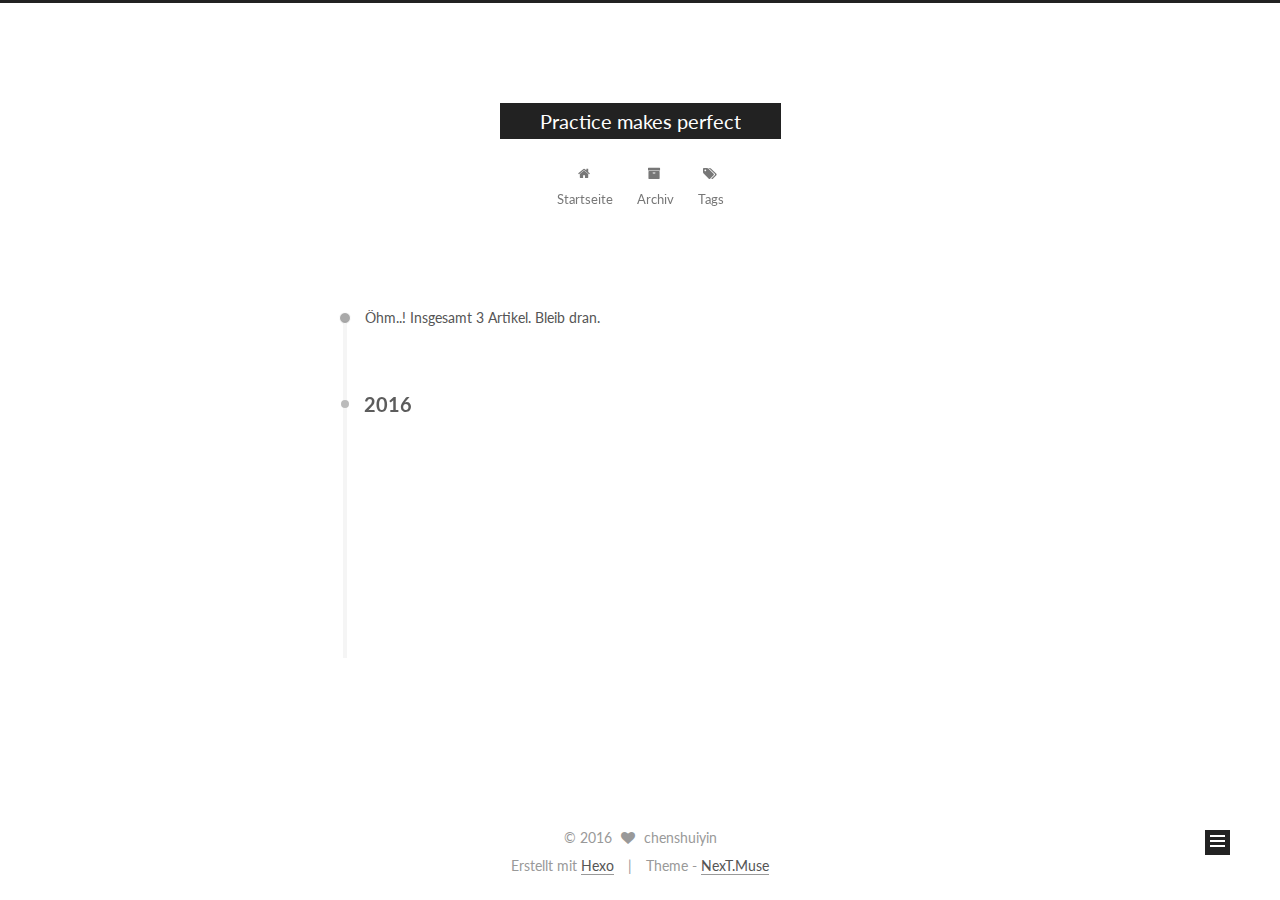
<file: archives/index.html>
<!doctype html>



  


<html class="theme-next muse use-motion">
<head>
  <meta charset="UTF-8"/>
<meta http-equiv="X-UA-Compatible" content="IE=edge,chrome=1" />
<meta name="viewport" content="width=device-width, initial-scale=1, maximum-scale=1"/>



<meta http-equiv="Cache-Control" content="no-transform" />
<meta http-equiv="Cache-Control" content="no-siteapp" />












  
  
  <link href="/vendors/fancybox/source/jquery.fancybox.css?v=2.1.5" rel="stylesheet" type="text/css" />




  
  
  
  

  
    
    
  

  

  

  

  

  
    
    
    <link href="//fonts.googleapis.com/css?family=Lato:300,300italic,400,400italic,700,700italic&subset=latin,latin-ext" rel="stylesheet" type="text/css">
  






<link href="/vendors/font-awesome/css/font-awesome.min.css?v=4.4.0" rel="stylesheet" type="text/css" />

<link href="/css/main.css?v=5.0.1" rel="stylesheet" type="text/css" />


  <meta name="keywords" content="Hexo, NexT" />








  <link rel="shortcut icon" type="image/x-icon" href="/favicon.ico?v=5.0.1" />






<meta name="description">
<meta property="og:type" content="website">
<meta property="og:title" content="Practice makes perfect">
<meta property="og:url" content="http://yoursite.com/archives/index.html">
<meta property="og:site_name" content="Practice makes perfect">
<meta property="og:description">
<meta name="twitter:card" content="summary">
<meta name="twitter:title" content="Practice makes perfect">
<meta name="twitter:description">



<script type="text/javascript" id="hexo.configuration">
  var NexT = window.NexT || {};
  var CONFIG = {
    scheme: 'Muse',
    sidebar: {"position":"left","display":"post"},
    fancybox: true,
    motion: true,
    duoshuo: {
      userId: 0,
      author: 'Author'
    }
  };
</script>




  <link rel="canonical" href="http://yoursite.com/archives/"/>

  <title> Archiv | Practice makes perfect </title>
</head>

<body itemscope itemtype="http://schema.org/WebPage" lang="">

  










  
  
    
  

  <div class="container one-collumn sidebar-position-left  page-archive  ">
    <div class="headband"></div>

    <header id="header" class="header" itemscope itemtype="http://schema.org/WPHeader">
      <div class="header-inner"><div class="site-meta ">
  

  <div class="custom-logo-site-title">
    <a href="/"  class="brand" rel="start">
      <span class="logo-line-before"><i></i></span>
      <span class="site-title">Practice makes perfect</span>
      <span class="logo-line-after"><i></i></span>
    </a>
  </div>
  <p class="site-subtitle"></p>
</div>

<div class="site-nav-toggle">
  <button>
    <span class="btn-bar"></span>
    <span class="btn-bar"></span>
    <span class="btn-bar"></span>
  </button>
</div>

<nav class="site-nav">
  

  
    <ul id="menu" class="menu">
      
        
        <li class="menu-item menu-item-home">
          <a href="/" rel="section">
            
              <i class="menu-item-icon fa fa-fw fa-home"></i> <br />
            
            Startseite
          </a>
        </li>
      
        
        <li class="menu-item menu-item-archives">
          <a href="/archives" rel="section">
            
              <i class="menu-item-icon fa fa-fw fa-archive"></i> <br />
            
            Archiv
          </a>
        </li>
      
        
        <li class="menu-item menu-item-tags">
          <a href="/tags" rel="section">
            
              <i class="menu-item-icon fa fa-fw fa-tags"></i> <br />
            
            Tags
          </a>
        </li>
      

      
    </ul>
  

  
</nav>

 </div>
    </header>

    <main id="main" class="main">
      <div class="main-inner">
        <div class="content-wrap">
          <div id="content" class="content">
            

  <section id="posts" class="posts-collapse">
    <span class="archive-move-on"></span>

    <span class="archive-page-counter">
      
      
      
        
      
      Öhm..! Insgesamt 3 Artikel. Bleib dran.
    </span>

    

      
      
      

      
        
        <div class="collection-title">
          <h2 class="archive-year motion-element" id="archive-year-2016">2016</h2>
        </div>
      
      

      

  <article class="post post-type-normal" itemscope itemtype="http://schema.org/Article">
    <header class="post-header">

      <h1 class="post-title">
        
            <a class="post-title-link" href="/2016/06/28/memcached源码剖析之内存管理/" itemprop="url">
              
                <span itemprop="name">memcached源码剖析之内存管理</span>
              
            </a>
        
      </h1>

      <div class="post-meta">
        <time class="post-time" itemprop="dateCreated"
              datetime="2016-06-28T00:04:54+08:00"
              content="2016-06-28" >
          06-28
        </time>
      </div>

    </header>
  </article>



    

      
      
      

      
      

      

  <article class="post post-type-normal" itemscope itemtype="http://schema.org/Article">
    <header class="post-header">

      <h1 class="post-title">
        
            <a class="post-title-link" href="/2016/06/28/memcached源码剖析之hash表及基本操作/" itemprop="url">
              
                <span itemprop="name">memcached源码剖析之hash表及基本操作</span>
              
            </a>
        
      </h1>

      <div class="post-meta">
        <time class="post-time" itemprop="dateCreated"
              datetime="2016-06-28T00:03:20+08:00"
              content="2016-06-28" >
          06-28
        </time>
      </div>

    </header>
  </article>



    

      
      
      

      
      

      

  <article class="post post-type-normal" itemscope itemtype="http://schema.org/Article">
    <header class="post-header">

      <h1 class="post-title">
        
            <a class="post-title-link" href="/2016/06/28/memcached源码剖析之网络/" itemprop="url">
              
                <span itemprop="name">memcached源码剖析之网络</span>
              
            </a>
        
      </h1>

      <div class="post-meta">
        <time class="post-time" itemprop="dateCreated"
              datetime="2016-06-28T00:03:20+08:00"
              content="2016-06-28" >
          06-28
        </time>
      </div>

    </header>
  </article>



    

  </section>

  



          </div>
          


          

        </div>
        
          
  
  <div class="sidebar-toggle">
    <div class="sidebar-toggle-line-wrap">
      <span class="sidebar-toggle-line sidebar-toggle-line-first"></span>
      <span class="sidebar-toggle-line sidebar-toggle-line-middle"></span>
      <span class="sidebar-toggle-line sidebar-toggle-line-last"></span>
    </div>
  </div>

  <aside id="sidebar" class="sidebar">
    <div class="sidebar-inner">

      

      

      <section class="site-overview sidebar-panel  sidebar-panel-active ">
        <div class="site-author motion-element" itemprop="author" itemscope itemtype="http://schema.org/Person">
          <img class="site-author-image" itemprop="image"
               src="/images/avatar.gif"
               alt="chenshuiyin" />
          <p class="site-author-name" itemprop="name">chenshuiyin</p>
          <p class="site-description motion-element" itemprop="description"></p>
        </div>
        <nav class="site-state motion-element">
          <div class="site-state-item site-state-posts">
            <a href="/archives">
              <span class="site-state-item-count">3</span>
              <span class="site-state-item-name">Artikel</span>
            </a>
          </div>

          

          
            <div class="site-state-item site-state-tags">
              <a href="/tags">
                <span class="site-state-item-count">1</span>
                <span class="site-state-item-name">Tags</span>
              </a>
            </div>
          

        </nav>

        

        <div class="links-of-author motion-element">
          
        </div>

        
        

        
        

      </section>

      

    </div>
  </aside>


        
      </div>
    </main>

    <footer id="footer" class="footer">
      <div class="footer-inner">
        <div class="copyright" >
  
  &copy; 
  <span itemprop="copyrightYear">2016</span>
  <span class="with-love">
    <i class="fa fa-heart"></i>
  </span>
  <span class="author" itemprop="copyrightHolder">chenshuiyin</span>
</div>

<div class="powered-by">
  Erstellt mit  <a class="theme-link" href="http://hexo.io">Hexo</a>
</div>

<div class="theme-info">
  Theme -
  <a class="theme-link" href="https://github.com/iissnan/hexo-theme-next">
    NexT.Muse
  </a>
</div>

        

        
      </div>
    </footer>

    <div class="back-to-top">
      <i class="fa fa-arrow-up"></i>
    </div>
  </div>

  

<script type="text/javascript">
  if (Object.prototype.toString.call(window.Promise) !== '[object Function]') {
    window.Promise = null;
  }
</script>









  



  
  <script type="text/javascript" src="/vendors/jquery/index.js?v=2.1.3"></script>

  
  <script type="text/javascript" src="/vendors/fastclick/lib/fastclick.min.js?v=1.0.6"></script>

  
  <script type="text/javascript" src="/vendors/jquery_lazyload/jquery.lazyload.js?v=1.9.7"></script>

  
  <script type="text/javascript" src="/vendors/velocity/velocity.min.js?v=1.2.1"></script>

  
  <script type="text/javascript" src="/vendors/velocity/velocity.ui.min.js?v=1.2.1"></script>

  
  <script type="text/javascript" src="/vendors/fancybox/source/jquery.fancybox.pack.js?v=2.1.5"></script>


  


  <script type="text/javascript" src="/js/src/utils.js?v=5.0.1"></script>

  <script type="text/javascript" src="/js/src/motion.js?v=5.0.1"></script>



  
  

  
  
    <script type="text/javascript" id="motion.page.archive">
      $('.archive-year').velocity('transition.slideLeftIn');
    </script>
  


  


  <script type="text/javascript" src="/js/src/bootstrap.js?v=5.0.1"></script>



  



  




  
  
  

  

  

</body>
</html>
</file>
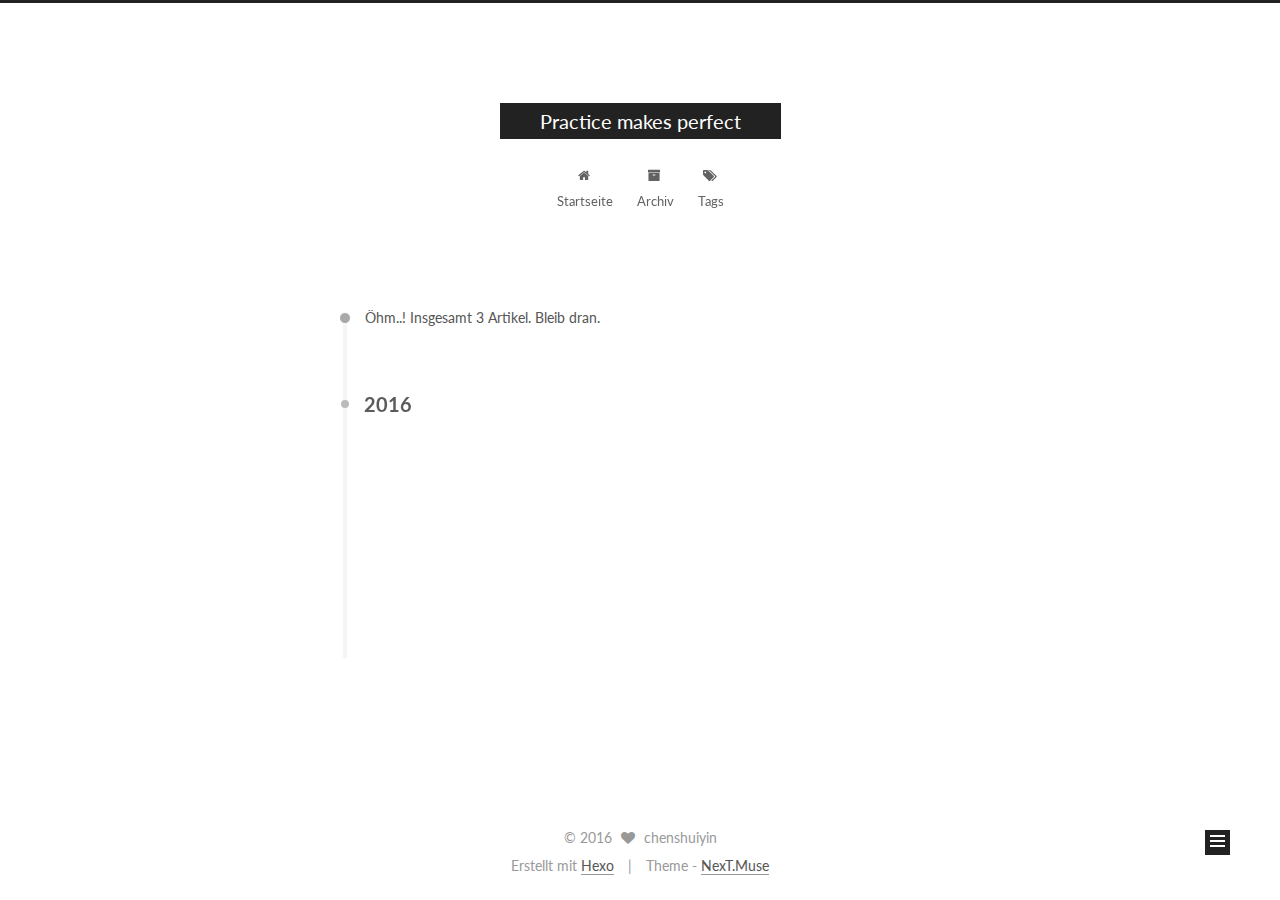
<file: archives/2016/index.html>
<!doctype html>



  


<html class="theme-next muse use-motion">
<head>
  <meta charset="UTF-8"/>
<meta http-equiv="X-UA-Compatible" content="IE=edge,chrome=1" />
<meta name="viewport" content="width=device-width, initial-scale=1, maximum-scale=1"/>



<meta http-equiv="Cache-Control" content="no-transform" />
<meta http-equiv="Cache-Control" content="no-siteapp" />












  
  
  <link href="/vendors/fancybox/source/jquery.fancybox.css?v=2.1.5" rel="stylesheet" type="text/css" />




  
  
  
  

  
    
    
  

  

  

  

  

  
    
    
    <link href="//fonts.googleapis.com/css?family=Lato:300,300italic,400,400italic,700,700italic&subset=latin,latin-ext" rel="stylesheet" type="text/css">
  






<link href="/vendors/font-awesome/css/font-awesome.min.css?v=4.4.0" rel="stylesheet" type="text/css" />

<link href="/css/main.css?v=5.0.1" rel="stylesheet" type="text/css" />


  <meta name="keywords" content="Hexo, NexT" />








  <link rel="shortcut icon" type="image/x-icon" href="/favicon.ico?v=5.0.1" />






<meta name="description">
<meta property="og:type" content="website">
<meta property="og:title" content="Practice makes perfect">
<meta property="og:url" content="http://yoursite.com/archives/2016/index.html">
<meta property="og:site_name" content="Practice makes perfect">
<meta property="og:description">
<meta name="twitter:card" content="summary">
<meta name="twitter:title" content="Practice makes perfect">
<meta name="twitter:description">



<script type="text/javascript" id="hexo.configuration">
  var NexT = window.NexT || {};
  var CONFIG = {
    scheme: 'Muse',
    sidebar: {"position":"left","display":"post"},
    fancybox: true,
    motion: true,
    duoshuo: {
      userId: 0,
      author: 'Author'
    }
  };
</script>




  <link rel="canonical" href="http://yoursite.com/archives/2016/"/>

  <title> Archiv | Practice makes perfect </title>
</head>

<body itemscope itemtype="http://schema.org/WebPage" lang="">

  










  
  
    
  

  <div class="container one-collumn sidebar-position-left  page-archive  ">
    <div class="headband"></div>

    <header id="header" class="header" itemscope itemtype="http://schema.org/WPHeader">
      <div class="header-inner"><div class="site-meta ">
  

  <div class="custom-logo-site-title">
    <a href="/"  class="brand" rel="start">
      <span class="logo-line-before"><i></i></span>
      <span class="site-title">Practice makes perfect</span>
      <span class="logo-line-after"><i></i></span>
    </a>
  </div>
  <p class="site-subtitle"></p>
</div>

<div class="site-nav-toggle">
  <button>
    <span class="btn-bar"></span>
    <span class="btn-bar"></span>
    <span class="btn-bar"></span>
  </button>
</div>

<nav class="site-nav">
  

  
    <ul id="menu" class="menu">
      
        
        <li class="menu-item menu-item-home">
          <a href="/" rel="section">
            
              <i class="menu-item-icon fa fa-fw fa-home"></i> <br />
            
            Startseite
          </a>
        </li>
      
        
        <li class="menu-item menu-item-archives">
          <a href="/archives" rel="section">
            
              <i class="menu-item-icon fa fa-fw fa-archive"></i> <br />
            
            Archiv
          </a>
        </li>
      
        
        <li class="menu-item menu-item-tags">
          <a href="/tags" rel="section">
            
              <i class="menu-item-icon fa fa-fw fa-tags"></i> <br />
            
            Tags
          </a>
        </li>
      

      
    </ul>
  

  
</nav>

 </div>
    </header>

    <main id="main" class="main">
      <div class="main-inner">
        <div class="content-wrap">
          <div id="content" class="content">
            

  <section id="posts" class="posts-collapse">
    <span class="archive-move-on"></span>

    <span class="archive-page-counter">
      
      
      
        
      
      Öhm..! Insgesamt 3 Artikel. Bleib dran.
    </span>

    

      
      
      

      
        
        <div class="collection-title">
          <h2 class="archive-year motion-element" id="archive-year-2016">2016</h2>
        </div>
      
      

      

  <article class="post post-type-normal" itemscope itemtype="http://schema.org/Article">
    <header class="post-header">

      <h1 class="post-title">
        
            <a class="post-title-link" href="/2016/06/28/memcached源码剖析之内存管理/" itemprop="url">
              
                <span itemprop="name">memcached源码剖析之内存管理</span>
              
            </a>
        
      </h1>

      <div class="post-meta">
        <time class="post-time" itemprop="dateCreated"
              datetime="2016-06-28T00:04:54+08:00"
              content="2016-06-28" >
          06-28
        </time>
      </div>

    </header>
  </article>



    

      
      
      

      
      

      

  <article class="post post-type-normal" itemscope itemtype="http://schema.org/Article">
    <header class="post-header">

      <h1 class="post-title">
        
            <a class="post-title-link" href="/2016/06/28/memcached源码剖析之hash表及基本操作/" itemprop="url">
              
                <span itemprop="name">memcached源码剖析之hash表及基本操作</span>
              
            </a>
        
      </h1>

      <div class="post-meta">
        <time class="post-time" itemprop="dateCreated"
              datetime="2016-06-28T00:03:20+08:00"
              content="2016-06-28" >
          06-28
        </time>
      </div>

    </header>
  </article>



    

      
      
      

      
      

      

  <article class="post post-type-normal" itemscope itemtype="http://schema.org/Article">
    <header class="post-header">

      <h1 class="post-title">
        
            <a class="post-title-link" href="/2016/06/28/memcached源码剖析之网络/" itemprop="url">
              
                <span itemprop="name">memcached源码剖析之网络</span>
              
            </a>
        
      </h1>

      <div class="post-meta">
        <time class="post-time" itemprop="dateCreated"
              datetime="2016-06-28T00:03:20+08:00"
              content="2016-06-28" >
          06-28
        </time>
      </div>

    </header>
  </article>



    

  </section>

  



          </div>
          


          

        </div>
        
          
  
  <div class="sidebar-toggle">
    <div class="sidebar-toggle-line-wrap">
      <span class="sidebar-toggle-line sidebar-toggle-line-first"></span>
      <span class="sidebar-toggle-line sidebar-toggle-line-middle"></span>
      <span class="sidebar-toggle-line sidebar-toggle-line-last"></span>
    </div>
  </div>

  <aside id="sidebar" class="sidebar">
    <div class="sidebar-inner">

      

      

      <section class="site-overview sidebar-panel  sidebar-panel-active ">
        <div class="site-author motion-element" itemprop="author" itemscope itemtype="http://schema.org/Person">
          <img class="site-author-image" itemprop="image"
               src="/images/avatar.gif"
               alt="chenshuiyin" />
          <p class="site-author-name" itemprop="name">chenshuiyin</p>
          <p class="site-description motion-element" itemprop="description"></p>
        </div>
        <nav class="site-state motion-element">
          <div class="site-state-item site-state-posts">
            <a href="/archives">
              <span class="site-state-item-count">3</span>
              <span class="site-state-item-name">Artikel</span>
            </a>
          </div>

          

          
            <div class="site-state-item site-state-tags">
              <a href="/tags">
                <span class="site-state-item-count">1</span>
                <span class="site-state-item-name">Tags</span>
              </a>
            </div>
          

        </nav>

        

        <div class="links-of-author motion-element">
          
        </div>

        
        

        
        

      </section>

      

    </div>
  </aside>


        
      </div>
    </main>

    <footer id="footer" class="footer">
      <div class="footer-inner">
        <div class="copyright" >
  
  &copy; 
  <span itemprop="copyrightYear">2016</span>
  <span class="with-love">
    <i class="fa fa-heart"></i>
  </span>
  <span class="author" itemprop="copyrightHolder">chenshuiyin</span>
</div>

<div class="powered-by">
  Erstellt mit  <a class="theme-link" href="http://hexo.io">Hexo</a>
</div>

<div class="theme-info">
  Theme -
  <a class="theme-link" href="https://github.com/iissnan/hexo-theme-next">
    NexT.Muse
  </a>
</div>

        

        
      </div>
    </footer>

    <div class="back-to-top">
      <i class="fa fa-arrow-up"></i>
    </div>
  </div>

  

<script type="text/javascript">
  if (Object.prototype.toString.call(window.Promise) !== '[object Function]') {
    window.Promise = null;
  }
</script>









  



  
  <script type="text/javascript" src="/vendors/jquery/index.js?v=2.1.3"></script>

  
  <script type="text/javascript" src="/vendors/fastclick/lib/fastclick.min.js?v=1.0.6"></script>

  
  <script type="text/javascript" src="/vendors/jquery_lazyload/jquery.lazyload.js?v=1.9.7"></script>

  
  <script type="text/javascript" src="/vendors/velocity/velocity.min.js?v=1.2.1"></script>

  
  <script type="text/javascript" src="/vendors/velocity/velocity.ui.min.js?v=1.2.1"></script>

  
  <script type="text/javascript" src="/vendors/fancybox/source/jquery.fancybox.pack.js?v=2.1.5"></script>


  


  <script type="text/javascript" src="/js/src/utils.js?v=5.0.1"></script>

  <script type="text/javascript" src="/js/src/motion.js?v=5.0.1"></script>



  
  

  
  
    <script type="text/javascript" id="motion.page.archive">
      $('.archive-year').velocity('transition.slideLeftIn');
    </script>
  


  


  <script type="text/javascript" src="/js/src/bootstrap.js?v=5.0.1"></script>



  



  




  
  
  

  

  

</body>
</html>
</file>
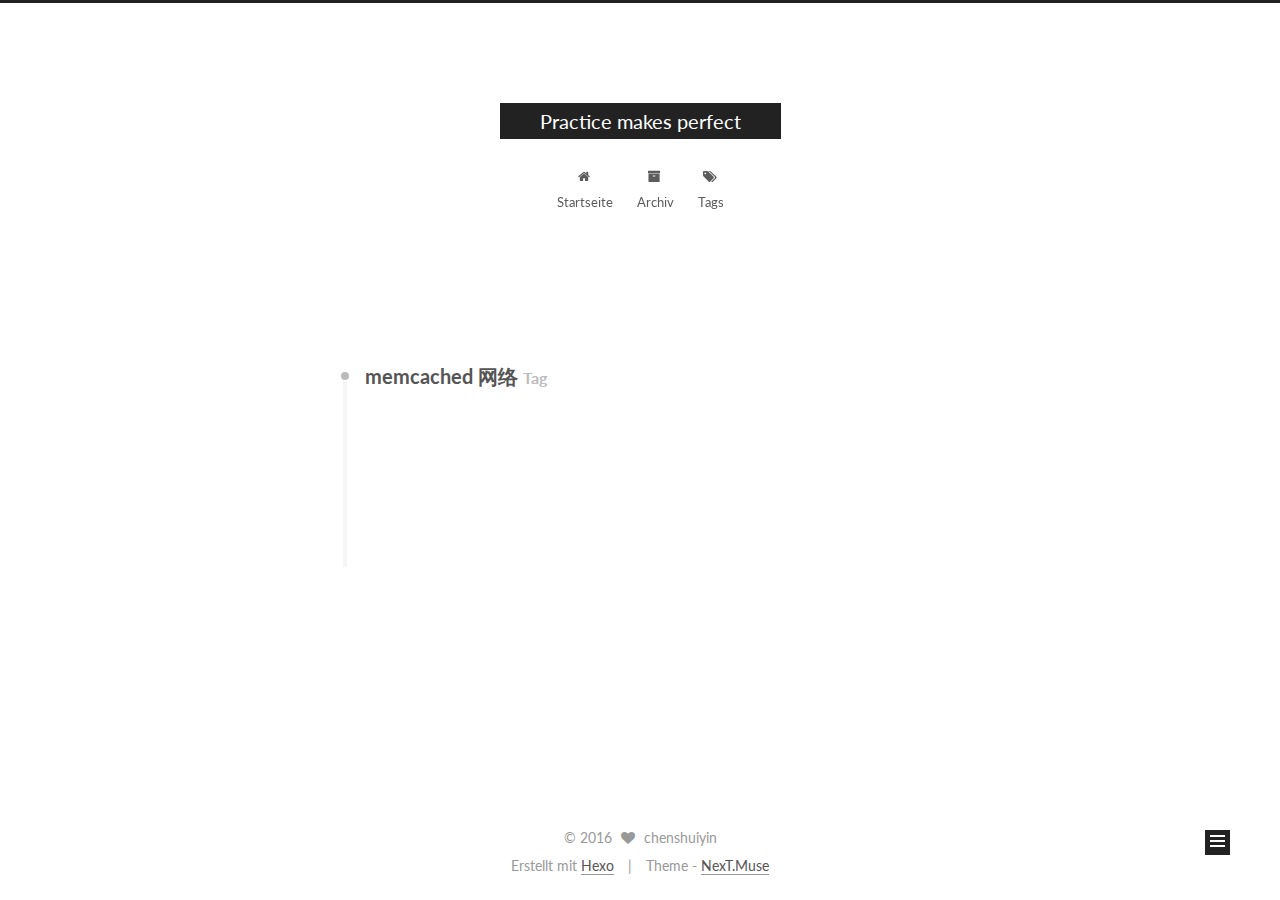
<file: tags/memcached-网络/index.html>
<!doctype html>



  


<html class="theme-next muse use-motion">
<head>
  <meta charset="UTF-8"/>
<meta http-equiv="X-UA-Compatible" content="IE=edge,chrome=1" />
<meta name="viewport" content="width=device-width, initial-scale=1, maximum-scale=1"/>



<meta http-equiv="Cache-Control" content="no-transform" />
<meta http-equiv="Cache-Control" content="no-siteapp" />












  
  
  <link href="/vendors/fancybox/source/jquery.fancybox.css?v=2.1.5" rel="stylesheet" type="text/css" />




  
  
  
  

  
    
    
  

  

  

  

  

  
    
    
    <link href="//fonts.googleapis.com/css?family=Lato:300,300italic,400,400italic,700,700italic&subset=latin,latin-ext" rel="stylesheet" type="text/css">
  






<link href="/vendors/font-awesome/css/font-awesome.min.css?v=4.4.0" rel="stylesheet" type="text/css" />

<link href="/css/main.css?v=5.0.1" rel="stylesheet" type="text/css" />


  <meta name="keywords" content="Hexo, NexT" />








  <link rel="shortcut icon" type="image/x-icon" href="/favicon.ico?v=5.0.1" />






<meta name="description">
<meta property="og:type" content="website">
<meta property="og:title" content="Practice makes perfect">
<meta property="og:url" content="http://yoursite.com/tags/memcached-网络/index.html">
<meta property="og:site_name" content="Practice makes perfect">
<meta property="og:description">
<meta name="twitter:card" content="summary">
<meta name="twitter:title" content="Practice makes perfect">
<meta name="twitter:description">



<script type="text/javascript" id="hexo.configuration">
  var NexT = window.NexT || {};
  var CONFIG = {
    scheme: 'Muse',
    sidebar: {"position":"left","display":"post"},
    fancybox: true,
    motion: true,
    duoshuo: {
      userId: 0,
      author: 'Author'
    }
  };
</script>




  <link rel="canonical" href="http://yoursite.com/tags/memcached-网络/"/>

  <title> Tag: memcached 网络 | Practice makes perfect </title>
</head>

<body itemscope itemtype="http://schema.org/WebPage" lang="">

  










  
  
    
  

  <div class="container one-collumn sidebar-position-left  ">
    <div class="headband"></div>

    <header id="header" class="header" itemscope itemtype="http://schema.org/WPHeader">
      <div class="header-inner"><div class="site-meta ">
  

  <div class="custom-logo-site-title">
    <a href="/"  class="brand" rel="start">
      <span class="logo-line-before"><i></i></span>
      <span class="site-title">Practice makes perfect</span>
      <span class="logo-line-after"><i></i></span>
    </a>
  </div>
  <p class="site-subtitle"></p>
</div>

<div class="site-nav-toggle">
  <button>
    <span class="btn-bar"></span>
    <span class="btn-bar"></span>
    <span class="btn-bar"></span>
  </button>
</div>

<nav class="site-nav">
  

  
    <ul id="menu" class="menu">
      
        
        <li class="menu-item menu-item-home">
          <a href="/" rel="section">
            
              <i class="menu-item-icon fa fa-fw fa-home"></i> <br />
            
            Startseite
          </a>
        </li>
      
        
        <li class="menu-item menu-item-archives">
          <a href="/archives" rel="section">
            
              <i class="menu-item-icon fa fa-fw fa-archive"></i> <br />
            
            Archiv
          </a>
        </li>
      
        
        <li class="menu-item menu-item-tags">
          <a href="/tags" rel="section">
            
              <i class="menu-item-icon fa fa-fw fa-tags"></i> <br />
            
            Tags
          </a>
        </li>
      

      
    </ul>
  

  
</nav>

 </div>
    </header>

    <main id="main" class="main">
      <div class="main-inner">
        <div class="content-wrap">
          <div id="content" class="content">
            

  <div id="posts" class="posts-collapse">
    <div class="collection-title">
      <h2 >
        memcached 网络
        <small>Tag</small>
      </h2>
    </div>

    
      

  <article class="post post-type-normal" itemscope itemtype="http://schema.org/Article">
    <header class="post-header">

      <h1 class="post-title">
        
            <a class="post-title-link" href="/2016/06/28/memcached源码剖析之hash表及基本操作/" itemprop="url">
              
                <span itemprop="name">memcached源码剖析之hash表及基本操作</span>
              
            </a>
        
      </h1>

      <div class="post-meta">
        <time class="post-time" itemprop="dateCreated"
              datetime="2016-06-28T00:03:20+08:00"
              content="2016-06-28" >
          06-28
        </time>
      </div>

    </header>
  </article>


    
      

  <article class="post post-type-normal" itemscope itemtype="http://schema.org/Article">
    <header class="post-header">

      <h1 class="post-title">
        
            <a class="post-title-link" href="/2016/06/28/memcached源码剖析之网络/" itemprop="url">
              
                <span itemprop="name">memcached源码剖析之网络</span>
              
            </a>
        
      </h1>

      <div class="post-meta">
        <time class="post-time" itemprop="dateCreated"
              datetime="2016-06-28T00:03:20+08:00"
              content="2016-06-28" >
          06-28
        </time>
      </div>

    </header>
  </article>


    
  </div>

  


          </div>
          


          

        </div>
        
          
  
  <div class="sidebar-toggle">
    <div class="sidebar-toggle-line-wrap">
      <span class="sidebar-toggle-line sidebar-toggle-line-first"></span>
      <span class="sidebar-toggle-line sidebar-toggle-line-middle"></span>
      <span class="sidebar-toggle-line sidebar-toggle-line-last"></span>
    </div>
  </div>

  <aside id="sidebar" class="sidebar">
    <div class="sidebar-inner">

      

      

      <section class="site-overview sidebar-panel  sidebar-panel-active ">
        <div class="site-author motion-element" itemprop="author" itemscope itemtype="http://schema.org/Person">
          <img class="site-author-image" itemprop="image"
               src="/images/avatar.gif"
               alt="chenshuiyin" />
          <p class="site-author-name" itemprop="name">chenshuiyin</p>
          <p class="site-description motion-element" itemprop="description"></p>
        </div>
        <nav class="site-state motion-element">
          <div class="site-state-item site-state-posts">
            <a href="/archives">
              <span class="site-state-item-count">3</span>
              <span class="site-state-item-name">Artikel</span>
            </a>
          </div>

          

          
            <div class="site-state-item site-state-tags">
              <a href="/tags">
                <span class="site-state-item-count">1</span>
                <span class="site-state-item-name">Tags</span>
              </a>
            </div>
          

        </nav>

        

        <div class="links-of-author motion-element">
          
        </div>

        
        

        
        

      </section>

      

    </div>
  </aside>


        
      </div>
    </main>

    <footer id="footer" class="footer">
      <div class="footer-inner">
        <div class="copyright" >
  
  &copy; 
  <span itemprop="copyrightYear">2016</span>
  <span class="with-love">
    <i class="fa fa-heart"></i>
  </span>
  <span class="author" itemprop="copyrightHolder">chenshuiyin</span>
</div>

<div class="powered-by">
  Erstellt mit  <a class="theme-link" href="http://hexo.io">Hexo</a>
</div>

<div class="theme-info">
  Theme -
  <a class="theme-link" href="https://github.com/iissnan/hexo-theme-next">
    NexT.Muse
  </a>
</div>

        

        
      </div>
    </footer>

    <div class="back-to-top">
      <i class="fa fa-arrow-up"></i>
    </div>
  </div>

  

<script type="text/javascript">
  if (Object.prototype.toString.call(window.Promise) !== '[object Function]') {
    window.Promise = null;
  }
</script>









  



  
  <script type="text/javascript" src="/vendors/jquery/index.js?v=2.1.3"></script>

  
  <script type="text/javascript" src="/vendors/fastclick/lib/fastclick.min.js?v=1.0.6"></script>

  
  <script type="text/javascript" src="/vendors/jquery_lazyload/jquery.lazyload.js?v=1.9.7"></script>

  
  <script type="text/javascript" src="/vendors/velocity/velocity.min.js?v=1.2.1"></script>

  
  <script type="text/javascript" src="/vendors/velocity/velocity.ui.min.js?v=1.2.1"></script>

  
  <script type="text/javascript" src="/vendors/fancybox/source/jquery.fancybox.pack.js?v=2.1.5"></script>


  


  <script type="text/javascript" src="/js/src/utils.js?v=5.0.1"></script>

  <script type="text/javascript" src="/js/src/motion.js?v=5.0.1"></script>



  
  

  

  


  <script type="text/javascript" src="/js/src/bootstrap.js?v=5.0.1"></script>



  



  




  
  
  

  

  

</body>
</html>
</file>
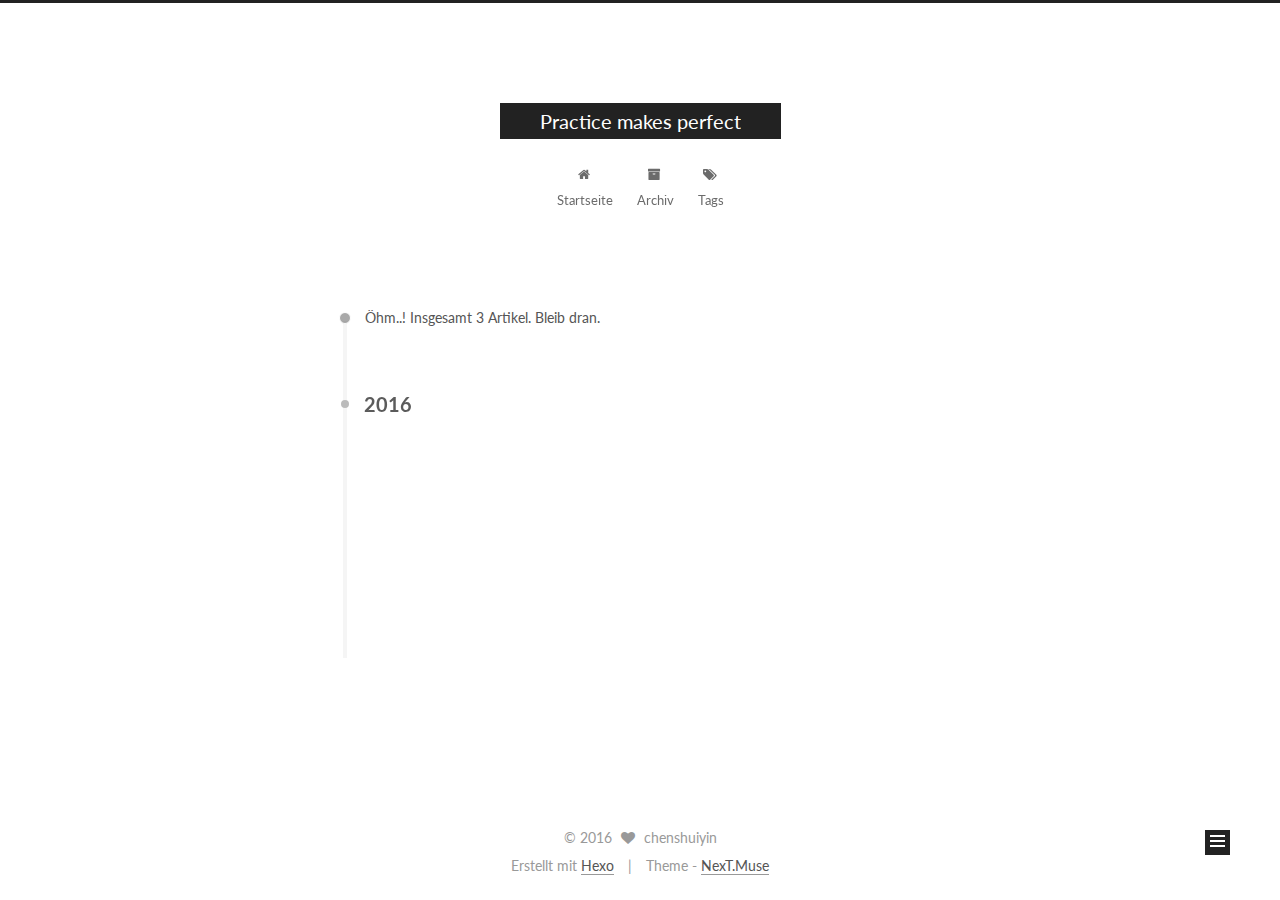
<file: archives/2016/06/index.html>
<!doctype html>



  


<html class="theme-next muse use-motion">
<head>
  <meta charset="UTF-8"/>
<meta http-equiv="X-UA-Compatible" content="IE=edge,chrome=1" />
<meta name="viewport" content="width=device-width, initial-scale=1, maximum-scale=1"/>



<meta http-equiv="Cache-Control" content="no-transform" />
<meta http-equiv="Cache-Control" content="no-siteapp" />












  
  
  <link href="/vendors/fancybox/source/jquery.fancybox.css?v=2.1.5" rel="stylesheet" type="text/css" />




  
  
  
  

  
    
    
  

  

  

  

  

  
    
    
    <link href="//fonts.googleapis.com/css?family=Lato:300,300italic,400,400italic,700,700italic&subset=latin,latin-ext" rel="stylesheet" type="text/css">
  






<link href="/vendors/font-awesome/css/font-awesome.min.css?v=4.4.0" rel="stylesheet" type="text/css" />

<link href="/css/main.css?v=5.0.1" rel="stylesheet" type="text/css" />


  <meta name="keywords" content="Hexo, NexT" />








  <link rel="shortcut icon" type="image/x-icon" href="/favicon.ico?v=5.0.1" />






<meta name="description">
<meta property="og:type" content="website">
<meta property="og:title" content="Practice makes perfect">
<meta property="og:url" content="http://yoursite.com/archives/2016/06/index.html">
<meta property="og:site_name" content="Practice makes perfect">
<meta property="og:description">
<meta name="twitter:card" content="summary">
<meta name="twitter:title" content="Practice makes perfect">
<meta name="twitter:description">



<script type="text/javascript" id="hexo.configuration">
  var NexT = window.NexT || {};
  var CONFIG = {
    scheme: 'Muse',
    sidebar: {"position":"left","display":"post"},
    fancybox: true,
    motion: true,
    duoshuo: {
      userId: 0,
      author: 'Author'
    }
  };
</script>




  <link rel="canonical" href="http://yoursite.com/archives/2016/06/"/>

  <title> Archiv | Practice makes perfect </title>
</head>

<body itemscope itemtype="http://schema.org/WebPage" lang="">

  










  
  
    
  

  <div class="container one-collumn sidebar-position-left  page-archive  ">
    <div class="headband"></div>

    <header id="header" class="header" itemscope itemtype="http://schema.org/WPHeader">
      <div class="header-inner"><div class="site-meta ">
  

  <div class="custom-logo-site-title">
    <a href="/"  class="brand" rel="start">
      <span class="logo-line-before"><i></i></span>
      <span class="site-title">Practice makes perfect</span>
      <span class="logo-line-after"><i></i></span>
    </a>
  </div>
  <p class="site-subtitle"></p>
</div>

<div class="site-nav-toggle">
  <button>
    <span class="btn-bar"></span>
    <span class="btn-bar"></span>
    <span class="btn-bar"></span>
  </button>
</div>

<nav class="site-nav">
  

  
    <ul id="menu" class="menu">
      
        
        <li class="menu-item menu-item-home">
          <a href="/" rel="section">
            
              <i class="menu-item-icon fa fa-fw fa-home"></i> <br />
            
            Startseite
          </a>
        </li>
      
        
        <li class="menu-item menu-item-archives">
          <a href="/archives" rel="section">
            
              <i class="menu-item-icon fa fa-fw fa-archive"></i> <br />
            
            Archiv
          </a>
        </li>
      
        
        <li class="menu-item menu-item-tags">
          <a href="/tags" rel="section">
            
              <i class="menu-item-icon fa fa-fw fa-tags"></i> <br />
            
            Tags
          </a>
        </li>
      

      
    </ul>
  

  
</nav>

 </div>
    </header>

    <main id="main" class="main">
      <div class="main-inner">
        <div class="content-wrap">
          <div id="content" class="content">
            

  <section id="posts" class="posts-collapse">
    <span class="archive-move-on"></span>

    <span class="archive-page-counter">
      
      
      
        
      
      Öhm..! Insgesamt 3 Artikel. Bleib dran.
    </span>

    

      
      
      

      
        
        <div class="collection-title">
          <h2 class="archive-year motion-element" id="archive-year-2016">2016</h2>
        </div>
      
      

      

  <article class="post post-type-normal" itemscope itemtype="http://schema.org/Article">
    <header class="post-header">

      <h1 class="post-title">
        
            <a class="post-title-link" href="/2016/06/28/memcached源码剖析之内存管理/" itemprop="url">
              
                <span itemprop="name">memcached源码剖析之内存管理</span>
              
            </a>
        
      </h1>

      <div class="post-meta">
        <time class="post-time" itemprop="dateCreated"
              datetime="2016-06-28T00:04:54+08:00"
              content="2016-06-28" >
          06-28
        </time>
      </div>

    </header>
  </article>



    

      
      
      

      
      

      

  <article class="post post-type-normal" itemscope itemtype="http://schema.org/Article">
    <header class="post-header">

      <h1 class="post-title">
        
            <a class="post-title-link" href="/2016/06/28/memcached源码剖析之hash表及基本操作/" itemprop="url">
              
                <span itemprop="name">memcached源码剖析之hash表及基本操作</span>
              
            </a>
        
      </h1>

      <div class="post-meta">
        <time class="post-time" itemprop="dateCreated"
              datetime="2016-06-28T00:03:20+08:00"
              content="2016-06-28" >
          06-28
        </time>
      </div>

    </header>
  </article>



    

      
      
      

      
      

      

  <article class="post post-type-normal" itemscope itemtype="http://schema.org/Article">
    <header class="post-header">

      <h1 class="post-title">
        
            <a class="post-title-link" href="/2016/06/28/memcached源码剖析之网络/" itemprop="url">
              
                <span itemprop="name">memcached源码剖析之网络</span>
              
            </a>
        
      </h1>

      <div class="post-meta">
        <time class="post-time" itemprop="dateCreated"
              datetime="2016-06-28T00:03:20+08:00"
              content="2016-06-28" >
          06-28
        </time>
      </div>

    </header>
  </article>



    

  </section>

  



          </div>
          


          

        </div>
        
          
  
  <div class="sidebar-toggle">
    <div class="sidebar-toggle-line-wrap">
      <span class="sidebar-toggle-line sidebar-toggle-line-first"></span>
      <span class="sidebar-toggle-line sidebar-toggle-line-middle"></span>
      <span class="sidebar-toggle-line sidebar-toggle-line-last"></span>
    </div>
  </div>

  <aside id="sidebar" class="sidebar">
    <div class="sidebar-inner">

      

      

      <section class="site-overview sidebar-panel  sidebar-panel-active ">
        <div class="site-author motion-element" itemprop="author" itemscope itemtype="http://schema.org/Person">
          <img class="site-author-image" itemprop="image"
               src="/images/avatar.gif"
               alt="chenshuiyin" />
          <p class="site-author-name" itemprop="name">chenshuiyin</p>
          <p class="site-description motion-element" itemprop="description"></p>
        </div>
        <nav class="site-state motion-element">
          <div class="site-state-item site-state-posts">
            <a href="/archives">
              <span class="site-state-item-count">3</span>
              <span class="site-state-item-name">Artikel</span>
            </a>
          </div>

          

          
            <div class="site-state-item site-state-tags">
              <a href="/tags">
                <span class="site-state-item-count">1</span>
                <span class="site-state-item-name">Tags</span>
              </a>
            </div>
          

        </nav>

        

        <div class="links-of-author motion-element">
          
        </div>

        
        

        
        

      </section>

      

    </div>
  </aside>


        
      </div>
    </main>

    <footer id="footer" class="footer">
      <div class="footer-inner">
        <div class="copyright" >
  
  &copy; 
  <span itemprop="copyrightYear">2016</span>
  <span class="with-love">
    <i class="fa fa-heart"></i>
  </span>
  <span class="author" itemprop="copyrightHolder">chenshuiyin</span>
</div>

<div class="powered-by">
  Erstellt mit  <a class="theme-link" href="http://hexo.io">Hexo</a>
</div>

<div class="theme-info">
  Theme -
  <a class="theme-link" href="https://github.com/iissnan/hexo-theme-next">
    NexT.Muse
  </a>
</div>

        

        
      </div>
    </footer>

    <div class="back-to-top">
      <i class="fa fa-arrow-up"></i>
    </div>
  </div>

  

<script type="text/javascript">
  if (Object.prototype.toString.call(window.Promise) !== '[object Function]') {
    window.Promise = null;
  }
</script>









  



  
  <script type="text/javascript" src="/vendors/jquery/index.js?v=2.1.3"></script>

  
  <script type="text/javascript" src="/vendors/fastclick/lib/fastclick.min.js?v=1.0.6"></script>

  
  <script type="text/javascript" src="/vendors/jquery_lazyload/jquery.lazyload.js?v=1.9.7"></script>

  
  <script type="text/javascript" src="/vendors/velocity/velocity.min.js?v=1.2.1"></script>

  
  <script type="text/javascript" src="/vendors/velocity/velocity.ui.min.js?v=1.2.1"></script>

  
  <script type="text/javascript" src="/vendors/fancybox/source/jquery.fancybox.pack.js?v=2.1.5"></script>


  


  <script type="text/javascript" src="/js/src/utils.js?v=5.0.1"></script>

  <script type="text/javascript" src="/js/src/motion.js?v=5.0.1"></script>



  
  

  
  
    <script type="text/javascript" id="motion.page.archive">
      $('.archive-year').velocity('transition.slideLeftIn');
    </script>
  


  


  <script type="text/javascript" src="/js/src/bootstrap.js?v=5.0.1"></script>



  



  




  
  
  

  

  

</body>
</html>
</file>
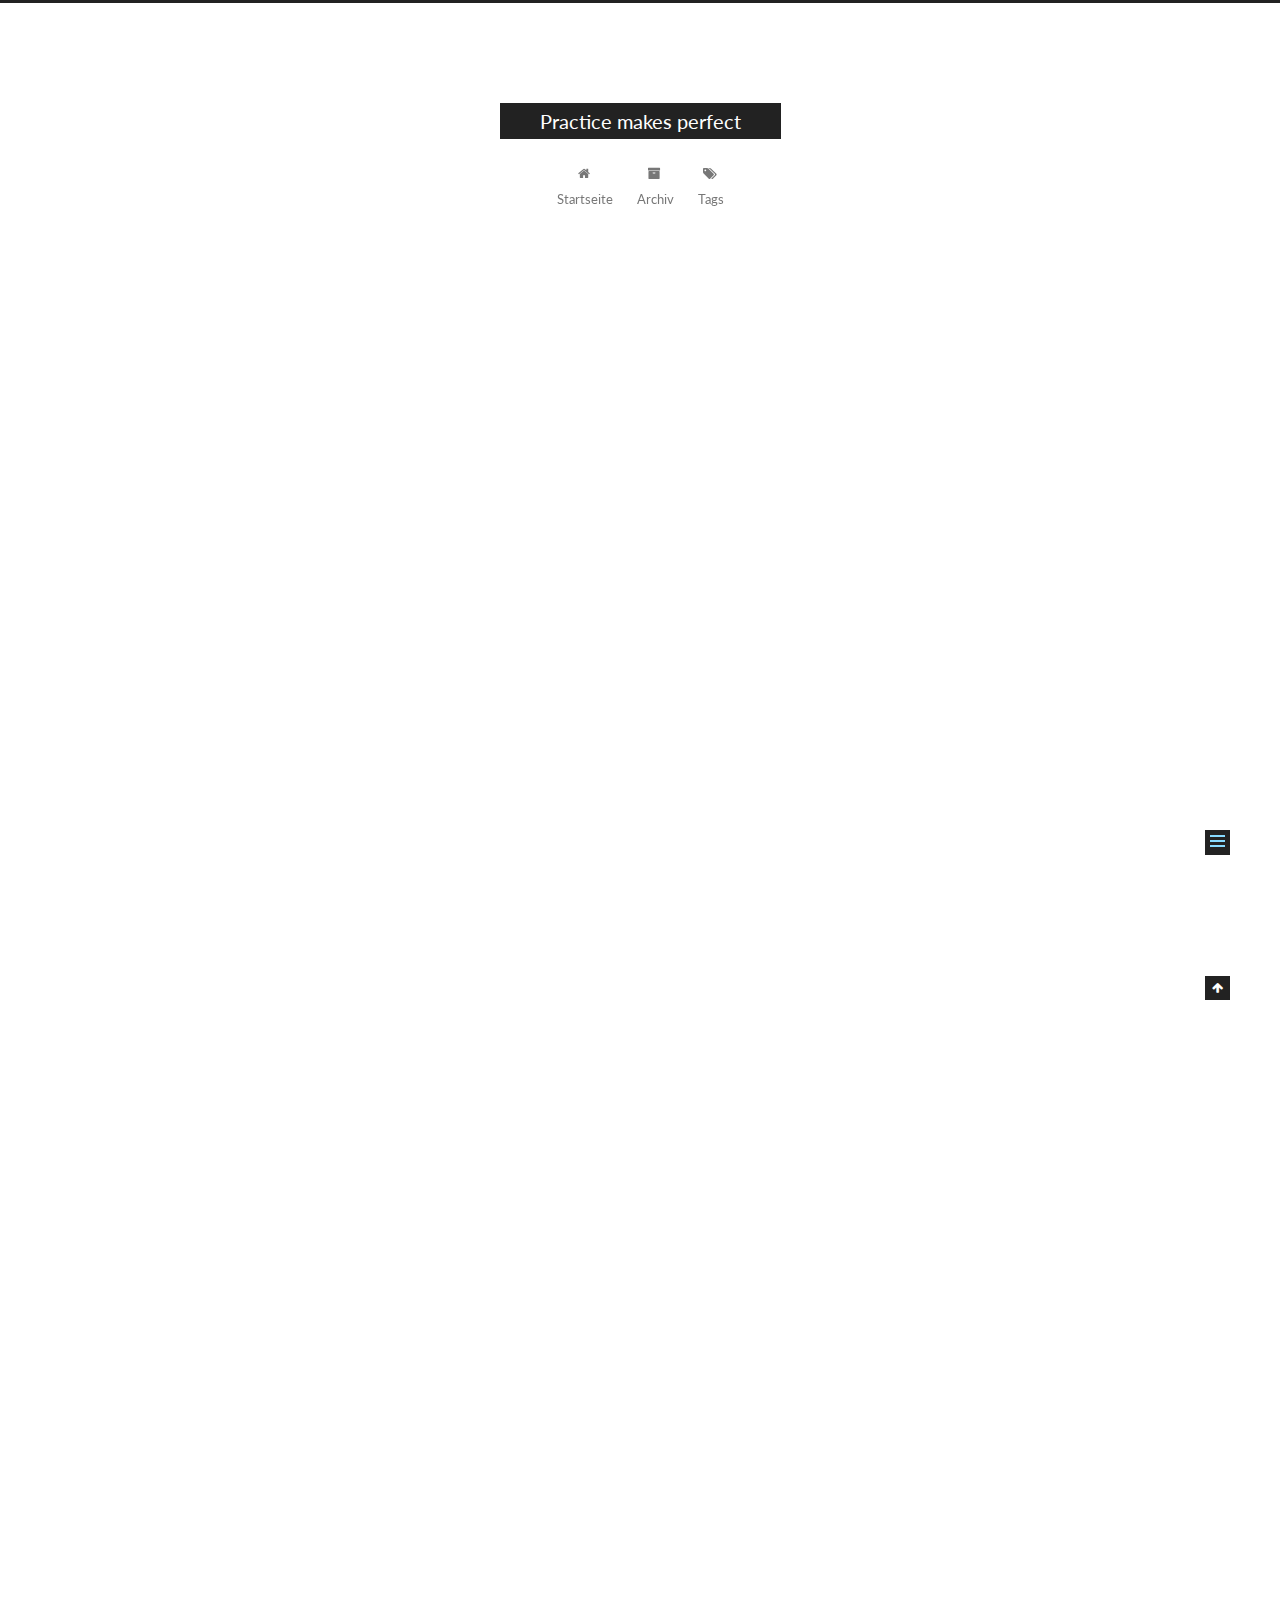
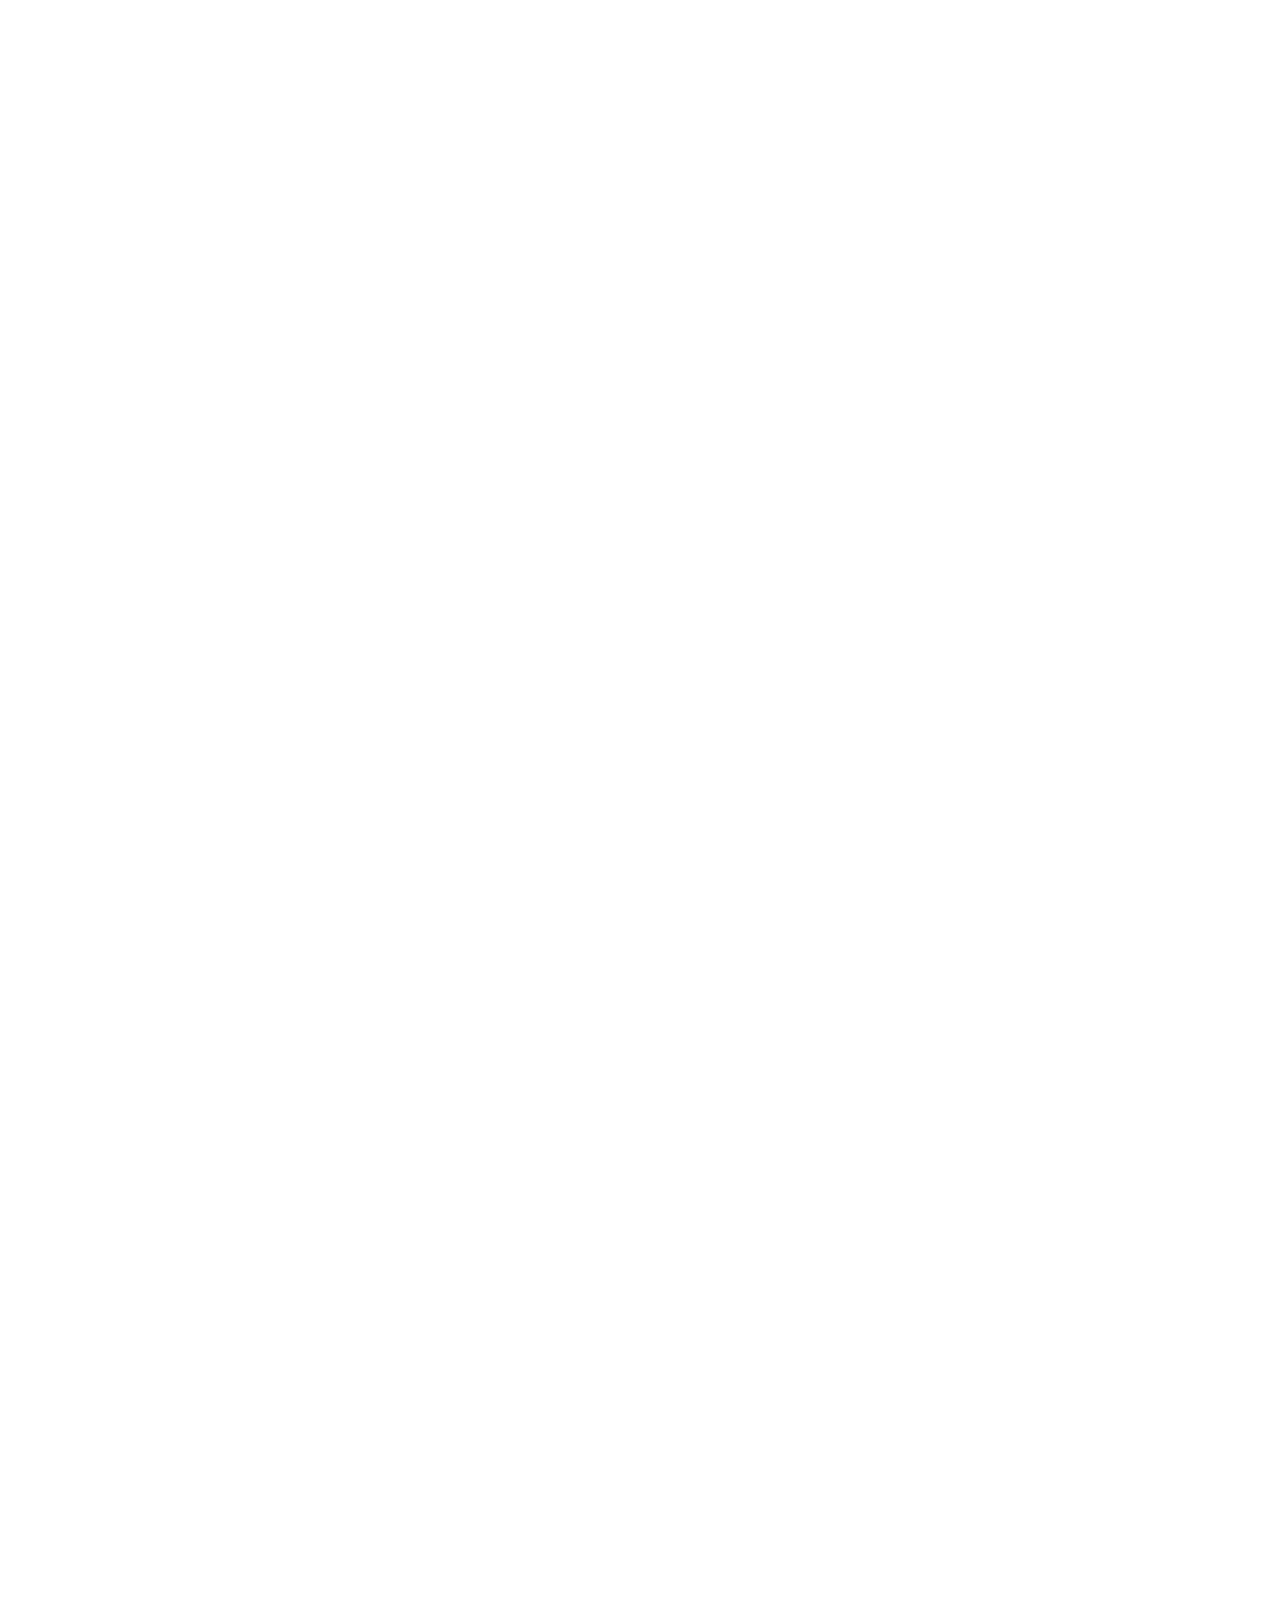
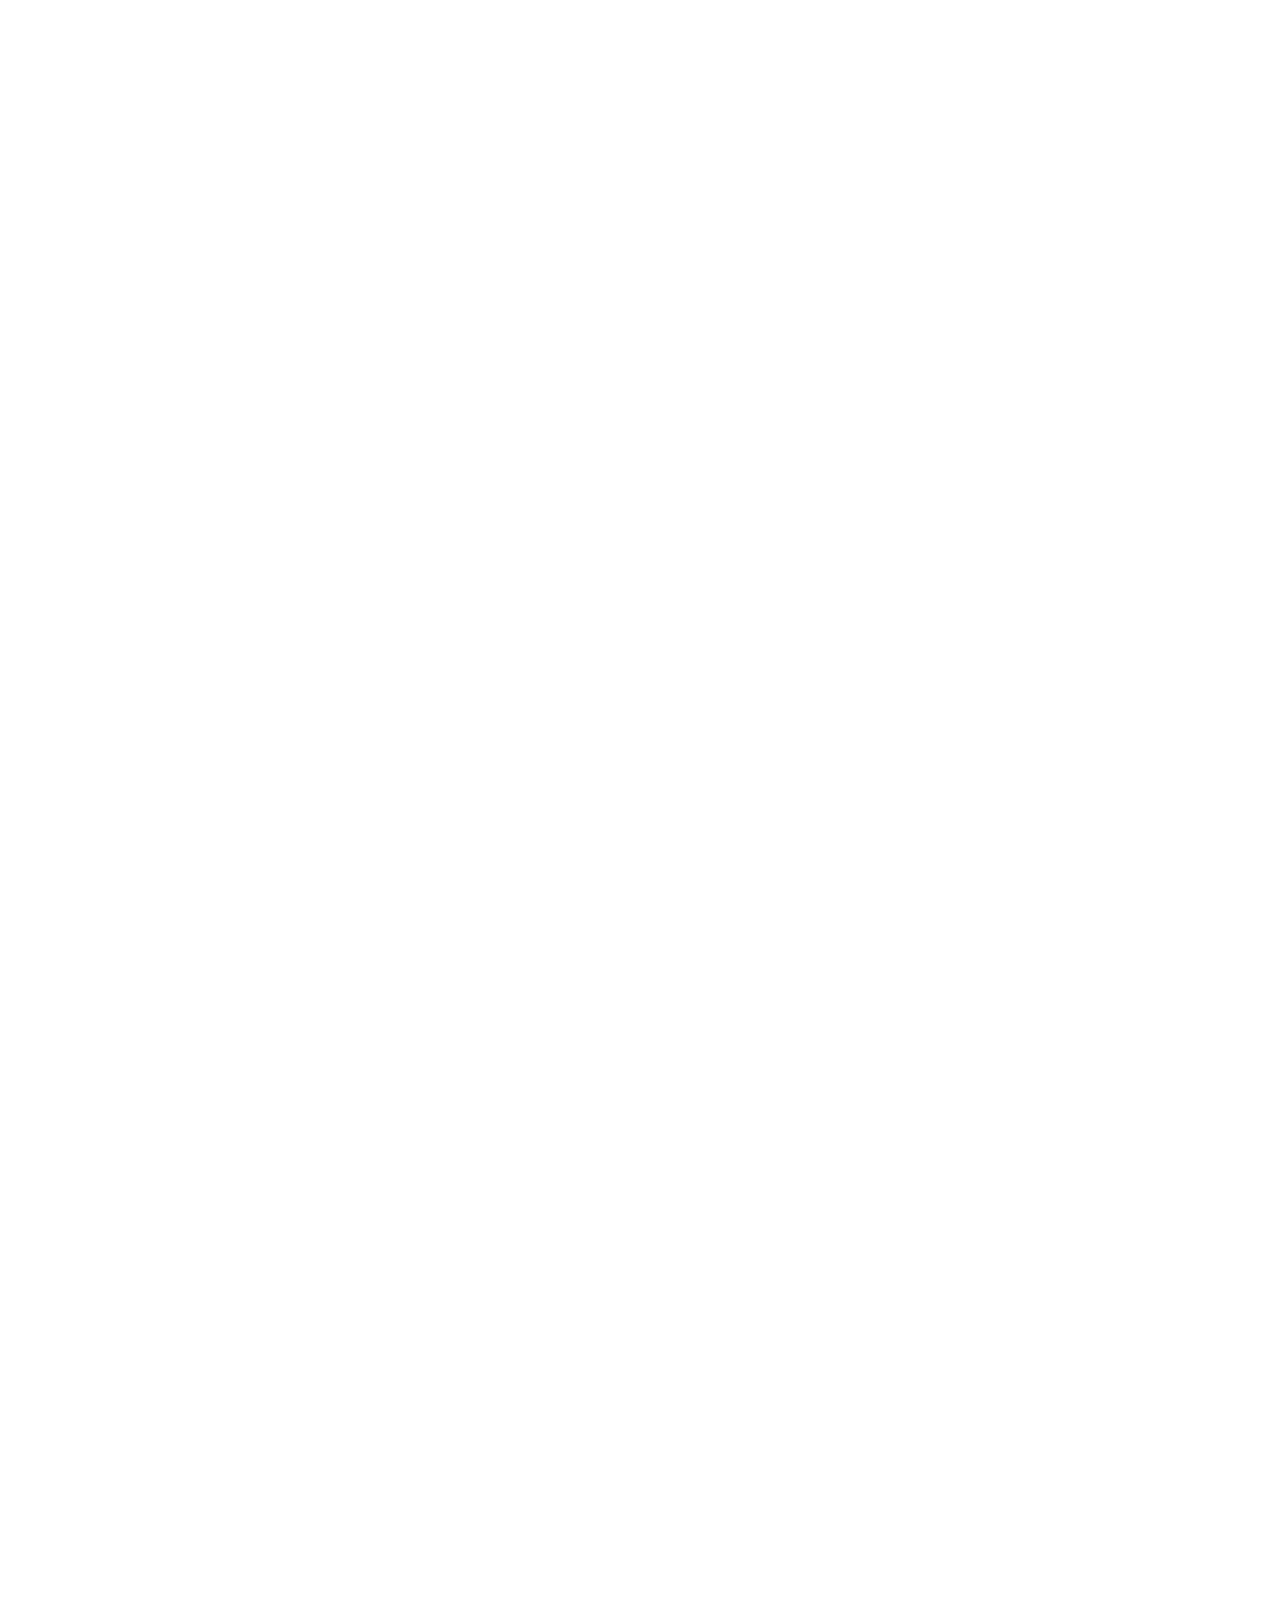
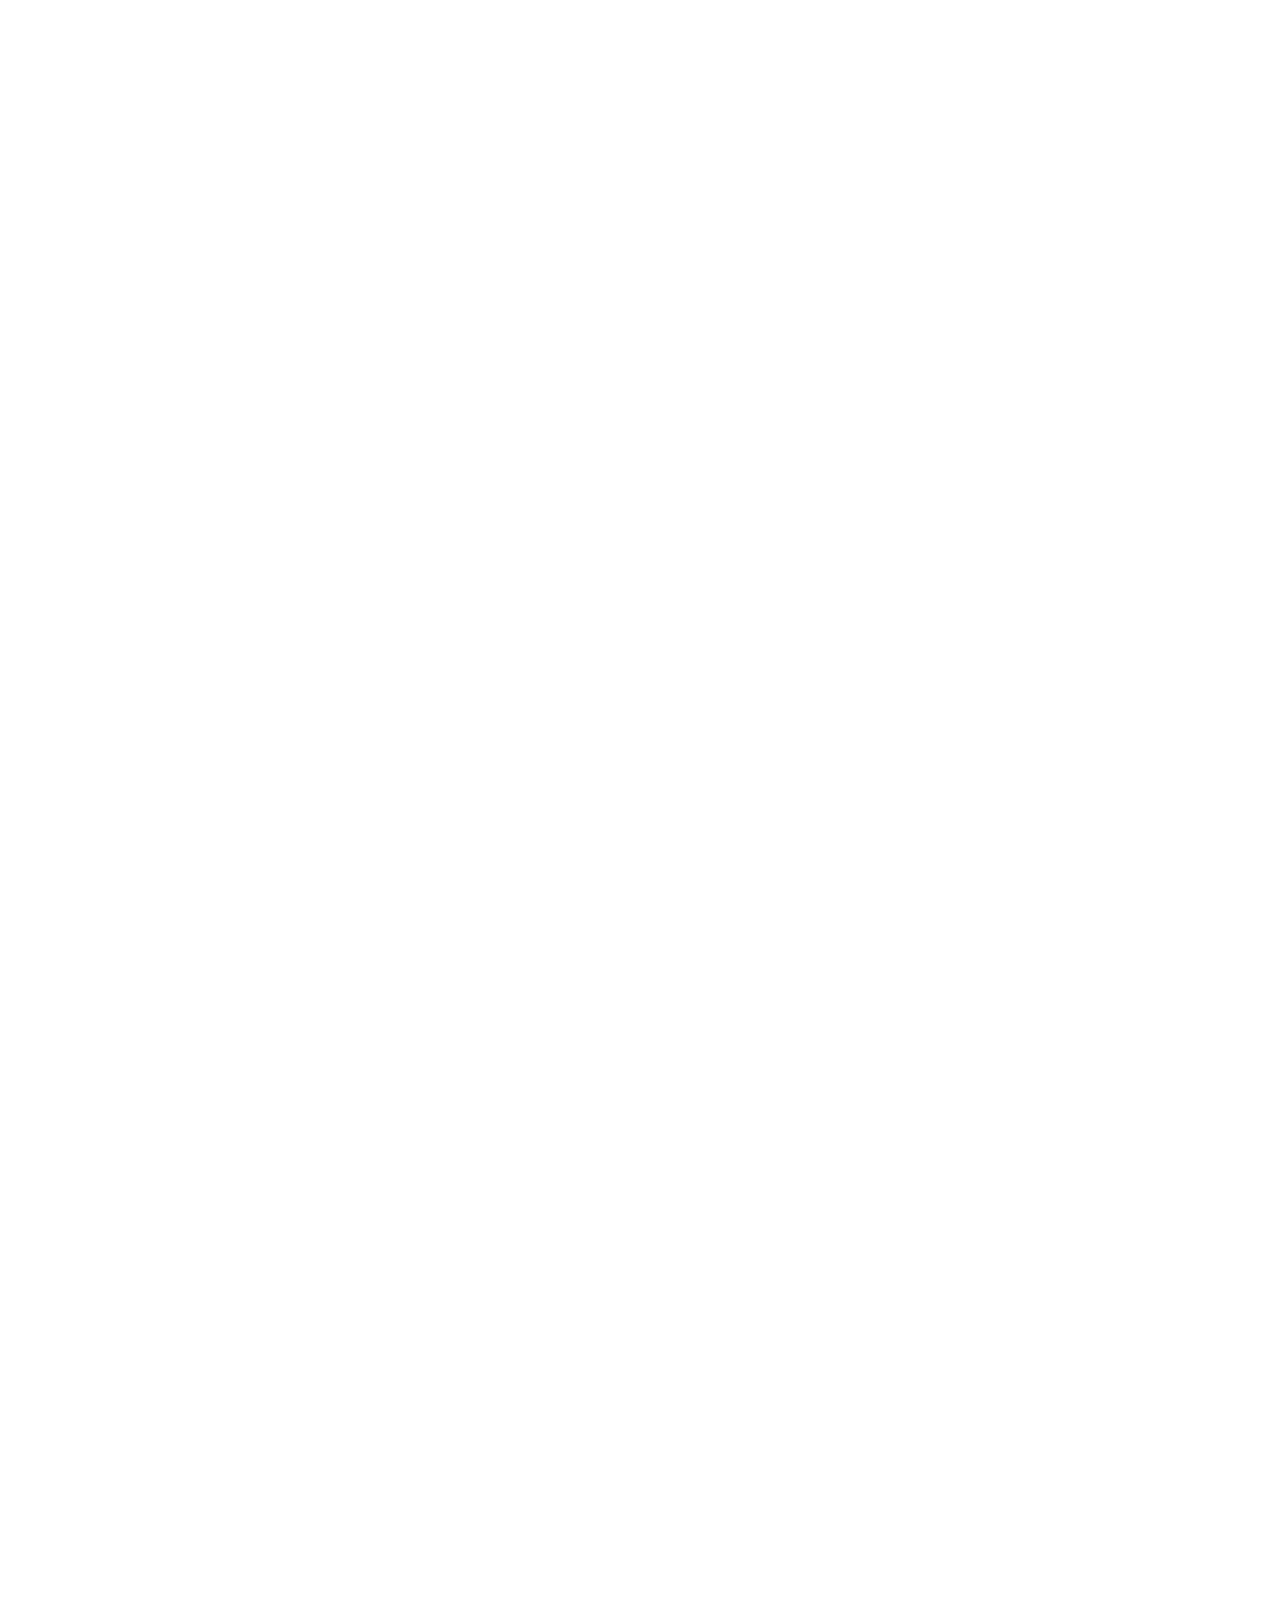
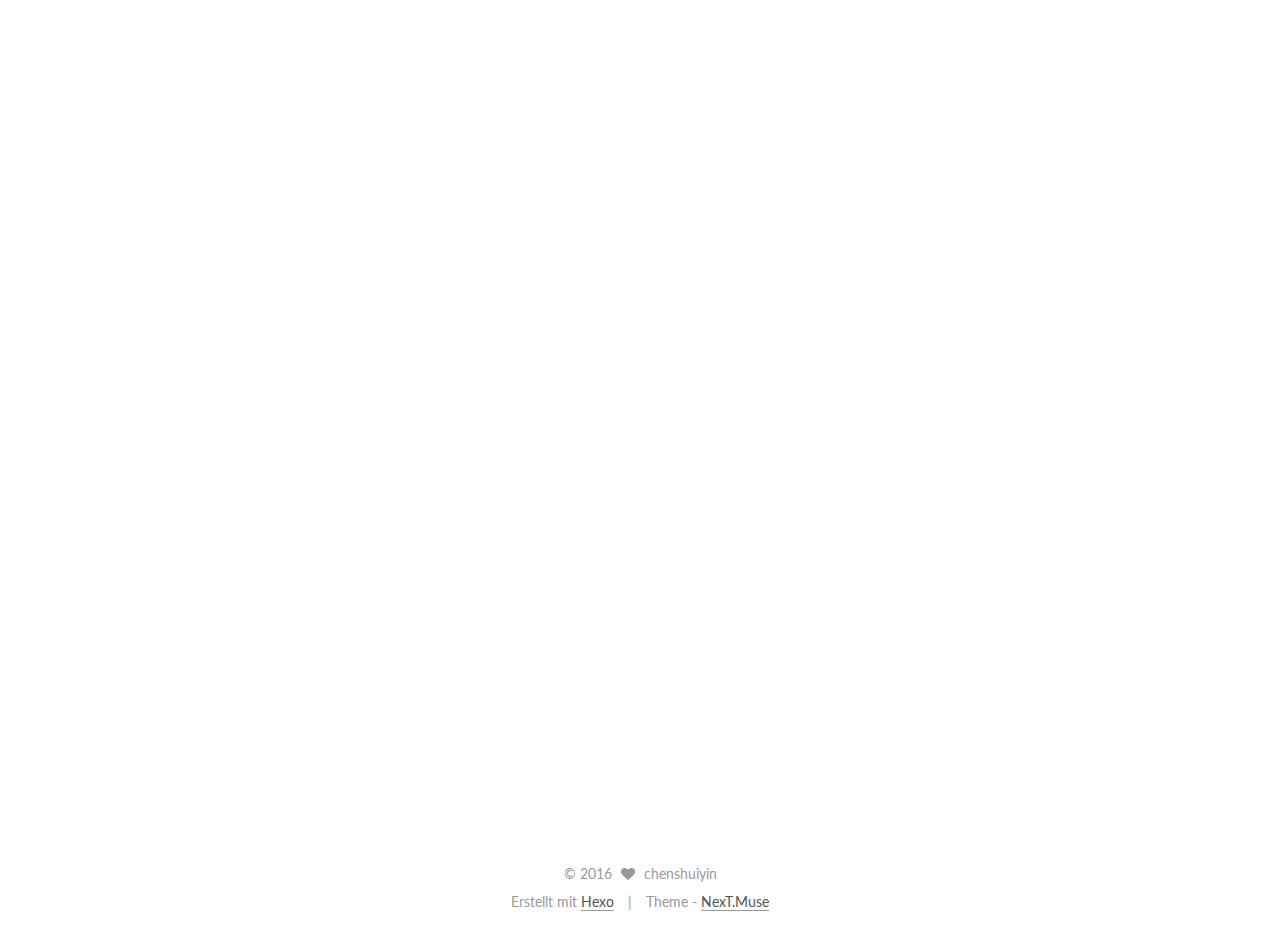
<file: 2016/06/28/memcached源码剖析之hash表及基本操作/index.html>
<!doctype html>



  


<html class="theme-next muse use-motion">
<head>
  <meta charset="UTF-8"/>
<meta http-equiv="X-UA-Compatible" content="IE=edge,chrome=1" />
<meta name="viewport" content="width=device-width, initial-scale=1, maximum-scale=1"/>



<meta http-equiv="Cache-Control" content="no-transform" />
<meta http-equiv="Cache-Control" content="no-siteapp" />












  
  
  <link href="/vendors/fancybox/source/jquery.fancybox.css?v=2.1.5" rel="stylesheet" type="text/css" />




  
  
  
  

  
    
    
  

  

  

  

  

  
    
    
    <link href="//fonts.googleapis.com/css?family=Lato:300,300italic,400,400italic,700,700italic&subset=latin,latin-ext" rel="stylesheet" type="text/css">
  






<link href="/vendors/font-awesome/css/font-awesome.min.css?v=4.4.0" rel="stylesheet" type="text/css" />

<link href="/css/main.css?v=5.0.1" rel="stylesheet" type="text/css" />


  <meta name="keywords" content="memcached 网络," />








  <link rel="shortcut icon" type="image/x-icon" href="/favicon.ico?v=5.0.1" />






<meta name="description" content="参考博客：http://blog.csdn.net/column/details/memcached-src.html
   代码来自：https://github.com/y123456yz/Reading-and-comprehense-memcached-1.4.22

此博客完全是自己在学习过程中的笔记，没有任何商业用途
Hash表的定义memcached的hash函数根据配置可以">
<meta property="og:type" content="article">
<meta property="og:title" content="memcached源码剖析之hash表及基本操作">
<meta property="og:url" content="http://yoursite.com/2016/06/28/memcached源码剖析之hash表及基本操作/index.html">
<meta property="og:site_name" content="Practice makes perfect">
<meta property="og:description" content="参考博客：http://blog.csdn.net/column/details/memcached-src.html
   代码来自：https://github.com/y123456yz/Reading-and-comprehense-memcached-1.4.22

此博客完全是自己在学习过程中的笔记，没有任何商业用途
Hash表的定义memcached的hash函数根据配置可以">
<meta property="og:updated_time" content="2016-06-29T07:08:54.000Z">
<meta name="twitter:card" content="summary">
<meta name="twitter:title" content="memcached源码剖析之hash表及基本操作">
<meta name="twitter:description" content="参考博客：http://blog.csdn.net/column/details/memcached-src.html
   代码来自：https://github.com/y123456yz/Reading-and-comprehense-memcached-1.4.22

此博客完全是自己在学习过程中的笔记，没有任何商业用途
Hash表的定义memcached的hash函数根据配置可以">



<script type="text/javascript" id="hexo.configuration">
  var NexT = window.NexT || {};
  var CONFIG = {
    scheme: 'Muse',
    sidebar: {"position":"left","display":"post"},
    fancybox: true,
    motion: true,
    duoshuo: {
      userId: 0,
      author: 'Author'
    }
  };
</script>




  <link rel="canonical" href="http://yoursite.com/2016/06/28/memcached源码剖析之hash表及基本操作/"/>

  <title> memcached源码剖析之hash表及基本操作 | Practice makes perfect </title>
</head>

<body itemscope itemtype="http://schema.org/WebPage" lang="">

  










  
  
    
  

  <div class="container one-collumn sidebar-position-left page-post-detail ">
    <div class="headband"></div>

    <header id="header" class="header" itemscope itemtype="http://schema.org/WPHeader">
      <div class="header-inner"><div class="site-meta ">
  

  <div class="custom-logo-site-title">
    <a href="/"  class="brand" rel="start">
      <span class="logo-line-before"><i></i></span>
      <span class="site-title">Practice makes perfect</span>
      <span class="logo-line-after"><i></i></span>
    </a>
  </div>
  <p class="site-subtitle"></p>
</div>

<div class="site-nav-toggle">
  <button>
    <span class="btn-bar"></span>
    <span class="btn-bar"></span>
    <span class="btn-bar"></span>
  </button>
</div>

<nav class="site-nav">
  

  
    <ul id="menu" class="menu">
      
        
        <li class="menu-item menu-item-home">
          <a href="/" rel="section">
            
              <i class="menu-item-icon fa fa-fw fa-home"></i> <br />
            
            Startseite
          </a>
        </li>
      
        
        <li class="menu-item menu-item-archives">
          <a href="/archives" rel="section">
            
              <i class="menu-item-icon fa fa-fw fa-archive"></i> <br />
            
            Archiv
          </a>
        </li>
      
        
        <li class="menu-item menu-item-tags">
          <a href="/tags" rel="section">
            
              <i class="menu-item-icon fa fa-fw fa-tags"></i> <br />
            
            Tags
          </a>
        </li>
      

      
    </ul>
  

  
</nav>

 </div>
    </header>

    <main id="main" class="main">
      <div class="main-inner">
        <div class="content-wrap">
          <div id="content" class="content">
            

  <div id="posts" class="posts-expand">
    

  
  

  
  
  

  <article class="post post-type-normal " itemscope itemtype="http://schema.org/Article">

    
      <header class="post-header">

        
        
          <h1 class="post-title" itemprop="name headline">
            
            
              
                memcached源码剖析之hash表及基本操作
              
            
          </h1>
        

        <div class="post-meta">
          <span class="post-time">
            <span class="post-meta-item-icon">
              <i class="fa fa-calendar-o"></i>
            </span>
            <span class="post-meta-item-text">Veröffentlicht am</span>
            <time itemprop="dateCreated" datetime="2016-06-28T00:03:20+08:00" content="2016-06-28">
              2016-06-28
            </time>
          </span>

          

          
            
          

          

          
          

          
        </div>
      </header>
    


    <div class="post-body" itemprop="articleBody">

      
      

      
        <blockquote>
<p>   参考博客：<br><a href="http://blog.csdn.net/column/details/memcached-src.html" target="_blank" rel="external">http://blog.csdn.net/column/details/memcached-src.html</a></p>
<p>   代码来自：<br><a href="https://github.com/y123456yz/Reading-and-comprehense-memcached-1.4.22" target="_blank" rel="external">https://github.com/y123456yz/Reading-and-comprehense-memcached-1.4.22</a></p>
</blockquote>
<p>此博客完全是自己在学习过程中的笔记，没有任何商业用途</p>
<h3 id="Hash表的定义"><a href="#Hash表的定义" class="headerlink" title="Hash表的定义"></a>Hash表的定义</h3><p>memcached的hash函数根据配置可以使用jenkins_hash或者murmur3哈希，数据结构定义如下。</p>
<pre><code>unsigned int hashpower = HASHPOWER_DEFAULT;

//哈希表数组指针
static item** primary_hashtable = 0;

//当hash扩展的时候，用于存放旧的hashtable
static item** old_hashtable = 0;

static unsigned int hash_items = 0;

//hash扩展的时候置true
static bool expanding = false; 

static bool started_expanding = false;
</code></pre><p>源码中底数为2，指数为hashpower，这样一个幂指数用来表示hash表的大小，之所以这样表示是为了取模的时候方便计算，因为 a % (2^n) 等价于 a &amp; (2^n - 1)，另外需要说明的一点是memecached使用链地址来解决冲突问题。</p>
<h3 id="Hash表初始化"><a href="#Hash表初始化" class="headerlink" title="Hash表初始化"></a>Hash表初始化</h3><pre><code>//默认参数为0.本函数由main函数调用，参数的默认值为0
void assoc_init(const int hashtable_init) {
    if (hashtable_init) {
        hashpower = hashtable_init;
    }
    //因为哈希表会慢慢增大，所以要使用动态内存分配。
    //哈希表存储的数据是一个指针，这样更省空间。
    //hashsize(hashpower)就是哈希表的长度了
    primary_hashtable = calloc(hashsize(hashpower),
                               sizeof(void *));
    if (! primary_hashtable) {
        fprintf(stderr, &quot;Failed to init hashtable.\n&quot;);
        exit(EXIT_FAILURE);
        //哈希表是memcached工作的基础，如果失败只能退出运行
    }
    STATS_LOCK();
    stats.hash_power_level = hashpower;
    stats.hash_bytes = hashsize(hashpower) * sizeof(void *);
    STATS_UNLOCK();
}
</code></pre><h3 id="Hash表查找"><a href="#Hash表查找" class="headerlink" title="Hash表查找"></a>Hash表查找</h3><pre><code>//由于哈希值只能确定是在哈希表中的哪个桶(bucket)，但一个桶里      面是有一条冲突链的
//此时需要用到具体的键值遍历并一一比较冲突链上的所有节点。虽然      key是以&apos;\0&apos;结尾的
//字符串，但调用strlen还是有点耗时(需要遍历键值字符串)。所以      需要另外一个参数nkey
//指明这个key的长度用于快速查找该key对应的item
item *assoc_find(const char *key, 
                const size_t nkey, 
                const uint32_t hv) {
    item *it;
    unsigned int oldbucket;

    if (expanding &amp;&amp;
        (oldbucket = 
        (hv &amp; hashmask(hashpower - 1))) &gt;=     
        expand_bucket) {
        it = old_hashtable[oldbucket];
    } else {
        //由哈希值判断这个key是属于哪个桶的
        it = primary_hashtable[hv &amp;
                                  hashmask(hashpower)];
    }    

    //到这里，已经确定这个key是属于哪个桶的，遍历对应桶的冲突链即可
    item *ret = NULL;
    int depth = 0;
    while (it) {
         //长度相同的情况下才调用memcmp比较，更高效
        if ((nkey == it-&gt;nkey) &amp;&amp; 
            (memcmp(key, ITEM_key(it), nkey) == 0)) {
            ret = it;
            break;
        }
        it = it-&gt;h_next;
        ++depth;
    }
    MEMCACHED_ASSOC_FIND(key, nkey, depth);
    return ret;
}
</code></pre><h3 id="Hash表插入"><a href="#Hash表插入" class="headerlink" title="Hash表插入"></a>Hash表插入</h3><p> 因为插入的时候可能哈希表正在扩展，所以插入的时候要面临一个选择：插入到新表还是旧表？memcached的做法是：当item对应在旧表中的桶还没被迁移到新表的话，就插入到旧表，否则插入到新表。</p>
<pre><code>//hv是这个item键值的哈希值，用于快速查找该key对应的item
int assoc_insert(item *it, const uint32_t hv) {
    unsigned int oldbucket; 

    //使用头插法，插入一个item
    //第一次看本函数，直接看else部分
    if (expanding &amp;&amp;
        (oldbucket = (hv &amp; hashmask(hashpower - 1))) 
         &gt;= expand_bucket) {
            it-&gt;h_next = old_hashtable[oldbucket];
            old_hashtable[oldbucket] = it;
    } else {
           //使用头插法插入哈希表中
        it-&gt;h_next = primary_hashtable[hv &amp; 
                                hashmask(hashpower)];
        primary_hashtable[hv &amp; hashmask(hashpower)] = it;
    }

    hash_items++;//哈希表的item数量加一
    if (! expanding &amp;&amp; hash_items &gt; 
       (hashsize(hashpower) * 3) / 2) {
        assoc_start_expand();
    }

    MEMCACHED_ASSOC_INSERT(ITEM_key(it), 
                           it-&gt;nkey, hash_items);
    return 1;
}
</code></pre><h3 id="Hash表删除"><a href="#Hash表删除" class="headerlink" title="Hash表删除"></a>Hash表删除</h3><pre><code>void assoc_delete(const char *key, 
                  const size_t nkey, 
                  const uint32_t hv) {
    //得到前驱结点的h_next成员地址
    item **before = _hashitem_before(key, nkey, hv);

    if (*before) {//查找成功
        item *nxt;
        hash_items--;

        MEMCACHED_ASSOC_DELETE(key, nkey, hash_items);

        //因为before是一个二级指针，
        //其值为所查找item的前驱item的h_next成员地址
        //所以*before指向的是所查找的item。
        //因为before是一个二级指针，所以*before
        //作为左值时，可以给h_next成员变量赋值。
        //所以下面三行代码是使得删除中间的item后，
        //前后的item还能连接起来。

        nxt = (*before)-&gt;h_next;
        (*before)-&gt;h_next = 0;   
        *before = nxt;
        return;
    }

    assert(*before != 0);
}


//查找item。返回前驱结点的h_next成员地址，
//如果查找失败那么就返回冲突链中最后
//一个节点的h_next成员地址。因为最后一个节点的h_next的值
//为NULL。通过对返回值使用*运算即可知道有没有查找成功
static item** _hashitem_before (const char *key, 
               const size_t nkey, const uint32_t hv) {
    item **pos;
    unsigned int oldbucket;

    //正在扩展哈希表
    if (expanding &amp;&amp; (oldbucket = 
        (hv &amp; hashmask(hashpower - 1))) &gt;= 
        expand_bucket) {
        pos = &amp;old_hashtable[oldbucket];
    } else {
        //找到哈希表中对应的桶的位置
        pos = &amp;primary_hashtable[hv &amp; 
                                hashmask(hashpower)];
    }

    //遍历桶的冲突链查找item
    while (*pos &amp;&amp; ((nkey != (*pos)-&gt;nkey) || 
           memcmp(key, ITEM_key(*pos), nkey))) {
        pos = &amp;(*pos)-&gt;h_next;
    }
    //*pos就可以知道有没有查找成功。
    //如果*pos等于NULL那么查找失败，否则查找成功
    return pos;
}
</code></pre><h3 id="Hash表的扩展"><a href="#Hash表的扩展" class="headerlink" title="Hash表的扩展"></a>Hash表的扩展</h3><p>当哈希表中item的数量达到了哈希表表长的1.5倍时，那么就会扩展哈希表增大哈希表的表长，这样就涉及到数据的迁移，由于数据迁移是一个浩大的工作，需要一个专门的线程maintenance_thread来进行。</p>
<pre><code>//main函数会调用本函数，启动数据迁移线程
int start_assoc_maintenance_thread() {
    int ret;
    char *env = getenv(&quot;MEMCACHED_HASH_BULK_MOVE&quot;);
    if (env != NULL) {
        //hash_bulk_move的作用在后面会说到。
        //这里是通过环境变量给hash_bulk_move赋值
        hash_bulk_move = atoi(env);
        if (hash_bulk_move == 0) {
            hash_bulk_move = DEFAULT_HASH_BULK_MOVE;
        }
    }
    if ((ret = pthread_create(&amp;maintenance_tid, NULL,
              assoc_maintenance_thread, NULL)) != 0) {
        fprintf(stderr, &quot;Can&apos;t create thread: %s\n&quot;,
                         strerror(ret));
        return -1;
    }
    return 0;
}
</code></pre><p>迁移线程被创建后会进入休眠状态(通过等待条件变量)，当worker线程插入item后，发现需要扩展哈希表就会调用assoc_start_expand函数唤醒这个迁移线程。</p>
<pre><code>static bool started_expanding = false;

//assoc_insert函数会调用本函数，当item数量到了哈希表表长的1.5倍才会调用的
static void assoc_start_expand(void) {
    if (started_expanding)
        return;
    started_expanding = true;
    pthread_cond_signal(&amp;maintenance_cond);
}


static bool expanding = false;
static volatile int do_run_maintenance_thread = 1;
static void *assoc_maintenance_thread(void *arg) {

    //do_run_maintenance_thread是全局变量，初始值为1，在stop_assoc_maintenance_thread
    //函数中会被赋值0，终止迁移线程
    while (do_run_maintenance_thread) {
        int ii = 0;

        //上锁
        item_lock_global();
        mutex_lock(&amp;cache_lock);

        ...//进行item迁移

        //遍历完就释放锁
        mutex_unlock(&amp;cache_lock);
        item_unlock_global();


        if (!expanding) {//不需要迁移数据(了)。
            mutex_lock(&amp;cache_lock);
            started_expanding = false; //重置

            //挂起迁移线程，直到worker线程插入数据后发现item数量已经到了1.5倍哈希表大小，
            //此时调用worker线程调用assoc_start_expand函数，该函数会调用pthread_cond_signal
            //唤醒迁移线程
            pthread_cond_wait(&amp;maintenance_cond, 
                              &amp;cache_lock);
            mutex_unlock(&amp;cache_lock);

            ...

            mutex_lock(&amp;cache_lock);
            //申请更大的哈希表,并将expanding设置为true
            assoc_expand();
            mutex_unlock(&amp;cache_lock);
        }
    }
    return NULL;
}
</code></pre><p>为了不影响worker thread，memcached采用逐步迁移，每次都只迁移hash_bulk_move个桶，逐步迁移的具体做法是，调用assoc_expand函数申请一个新的更大的哈希表，每次迁移都需要给整个hash表上锁。</p>
<pre><code>static void assoc_expand(void) {
    old_hashtable = primary_hashtable;

    //申请一个新哈希表，并用old_hashtable指向旧哈希表
    primary_hashtable = calloc(hashsize(hashpower + 
                                1), sizeof(void *));
    if (primary_hashtable) {
        hashpower++;
        expanding = true;//标明已经进入扩展状态
        expand_bucket = 0;//从0号桶开始数据迁移
    } else {
        primary_hashtable = old_hashtable;
    }
}
</code></pre>
      
    </div>

    <div>
      
        
      
    </div>

    <div>
      
        

      
    </div>

    <footer class="post-footer">
      
        <div class="post-tags">
          
            <a href="/tags/memcached-网络/" rel="tag">#memcached 网络</a>
          
        </div>
      

      
        <div class="post-nav">
          <div class="post-nav-next post-nav-item">
            
              <a href="/2016/06/28/memcached源码剖析之网络/" rel="next" title="memcached源码剖析之网络">
                <i class="fa fa-chevron-left"></i> memcached源码剖析之网络
              </a>
            
          </div>

          <div class="post-nav-prev post-nav-item">
            
              <a href="/2016/06/28/memcached源码剖析之内存管理/" rel="prev" title="memcached源码剖析之内存管理">
                memcached源码剖析之内存管理 <i class="fa fa-chevron-right"></i>
              </a>
            
          </div>
        </div>
      

      
      
    </footer>
  </article>



    <div class="post-spread">
      
    </div>
  </div>


          </div>
          


          
  <div class="comments" id="comments">
    
  </div>


        </div>
        
          
  
  <div class="sidebar-toggle">
    <div class="sidebar-toggle-line-wrap">
      <span class="sidebar-toggle-line sidebar-toggle-line-first"></span>
      <span class="sidebar-toggle-line sidebar-toggle-line-middle"></span>
      <span class="sidebar-toggle-line sidebar-toggle-line-last"></span>
    </div>
  </div>

  <aside id="sidebar" class="sidebar">
    <div class="sidebar-inner">

      

      
        <ul class="sidebar-nav motion-element">
          <li class="sidebar-nav-toc sidebar-nav-active" data-target="post-toc-wrap" >
            Inhaltsverzeichnis
          </li>
          <li class="sidebar-nav-overview" data-target="site-overview">
            Übersicht
          </li>
        </ul>
      

      <section class="site-overview sidebar-panel ">
        <div class="site-author motion-element" itemprop="author" itemscope itemtype="http://schema.org/Person">
          <img class="site-author-image" itemprop="image"
               src="/images/avatar.gif"
               alt="chenshuiyin" />
          <p class="site-author-name" itemprop="name">chenshuiyin</p>
          <p class="site-description motion-element" itemprop="description"></p>
        </div>
        <nav class="site-state motion-element">
          <div class="site-state-item site-state-posts">
            <a href="/archives">
              <span class="site-state-item-count">3</span>
              <span class="site-state-item-name">Artikel</span>
            </a>
          </div>

          

          
            <div class="site-state-item site-state-tags">
              <a href="/tags">
                <span class="site-state-item-count">1</span>
                <span class="site-state-item-name">Tags</span>
              </a>
            </div>
          

        </nav>

        

        <div class="links-of-author motion-element">
          
        </div>

        
        

        
        

      </section>

      
        <section class="post-toc-wrap motion-element sidebar-panel sidebar-panel-active">
          <div class="post-toc">
            
              
            
            
              <div class="post-toc-content"><ol class="nav"><li class="nav-item nav-level-3"><a class="nav-link" href="#Hash表的定义"><span class="nav-number">1.</span> <span class="nav-text">Hash表的定义</span></a></li><li class="nav-item nav-level-3"><a class="nav-link" href="#Hash表初始化"><span class="nav-number">2.</span> <span class="nav-text">Hash表初始化</span></a></li><li class="nav-item nav-level-3"><a class="nav-link" href="#Hash表查找"><span class="nav-number">3.</span> <span class="nav-text">Hash表查找</span></a></li><li class="nav-item nav-level-3"><a class="nav-link" href="#Hash表插入"><span class="nav-number">4.</span> <span class="nav-text">Hash表插入</span></a></li><li class="nav-item nav-level-3"><a class="nav-link" href="#Hash表删除"><span class="nav-number">5.</span> <span class="nav-text">Hash表删除</span></a></li><li class="nav-item nav-level-3"><a class="nav-link" href="#Hash表的扩展"><span class="nav-number">6.</span> <span class="nav-text">Hash表的扩展</span></a></li></ol></div>
            
          </div>
        </section>
      

    </div>
  </aside>


        
      </div>
    </main>

    <footer id="footer" class="footer">
      <div class="footer-inner">
        <div class="copyright" >
  
  &copy; 
  <span itemprop="copyrightYear">2016</span>
  <span class="with-love">
    <i class="fa fa-heart"></i>
  </span>
  <span class="author" itemprop="copyrightHolder">chenshuiyin</span>
</div>

<div class="powered-by">
  Erstellt mit  <a class="theme-link" href="http://hexo.io">Hexo</a>
</div>

<div class="theme-info">
  Theme -
  <a class="theme-link" href="https://github.com/iissnan/hexo-theme-next">
    NexT.Muse
  </a>
</div>

        

        
      </div>
    </footer>

    <div class="back-to-top">
      <i class="fa fa-arrow-up"></i>
    </div>
  </div>

  

<script type="text/javascript">
  if (Object.prototype.toString.call(window.Promise) !== '[object Function]') {
    window.Promise = null;
  }
</script>









  



  
  <script type="text/javascript" src="/vendors/jquery/index.js?v=2.1.3"></script>

  
  <script type="text/javascript" src="/vendors/fastclick/lib/fastclick.min.js?v=1.0.6"></script>

  
  <script type="text/javascript" src="/vendors/jquery_lazyload/jquery.lazyload.js?v=1.9.7"></script>

  
  <script type="text/javascript" src="/vendors/velocity/velocity.min.js?v=1.2.1"></script>

  
  <script type="text/javascript" src="/vendors/velocity/velocity.ui.min.js?v=1.2.1"></script>

  
  <script type="text/javascript" src="/vendors/fancybox/source/jquery.fancybox.pack.js?v=2.1.5"></script>


  


  <script type="text/javascript" src="/js/src/utils.js?v=5.0.1"></script>

  <script type="text/javascript" src="/js/src/motion.js?v=5.0.1"></script>



  
  

  
  <script type="text/javascript" src="/js/src/scrollspy.js?v=5.0.1"></script>
<script type="text/javascript" src="/js/src/post-details.js?v=5.0.1"></script>



  


  <script type="text/javascript" src="/js/src/bootstrap.js?v=5.0.1"></script>



  



  




  
  
  

  

  

</body>
</html>
</file>
<file: css/main.css>
/* normalize.css v3.0.2 | MIT License | git.io/normalize */
html {
  font-family: sans-serif; /* 1 */
  -ms-text-size-adjust: 100%; /* 2 */
  -webkit-text-size-adjust: 100%; /* 2 */
}
body {
  margin: 0;
}
article,
aside,
details,
figcaption,
figure,
footer,
header,
hgroup,
main,
menu,
nav,
section,
summary {
  display: block;
}
audio,
canvas,
progress,
video {
  display: inline-block; /* 1 */
  vertical-align: baseline; /* 2 */
}
audio:not([controls]) {
  display: none;
  height: 0;
}
[hidden],
template {
  display: none;
}
a {
  background-color: transparent;
}
a:active,
a:hover {
  outline: 0;
}
abbr[title] {
  border-bottom: 1px dotted;
}
b,
strong {
  font-weight: bold;
}
dfn {
  font-style: italic;
}
h1 {
  font-size: 2em;
  margin: 0.67em 0;
}
mark {
  background: #ff0;
  color: #000;
}
small {
  font-size: 80%;
}
sub,
sup {
  font-size: 75%;
  line-height: 0;
  position: relative;
  vertical-align: baseline;
}
sup {
  top: -0.5em;
}
sub {
  bottom: -0.25em;
}
img {
  border: 0;
}
svg:not(:root) {
  overflow: hidden;
}
figure {
  margin: 1em 40px;
}
hr {
  -moz-box-sizing: content-box;
  box-sizing: content-box;
  height: 0;
}
pre {
  overflow: auto;
}
code,
kbd,
pre,
samp {
  font-family: monospace, monospace;
  font-size: 1em;
}
button,
input,
optgroup,
select,
textarea {
  color: inherit; /* 1 */
  font: inherit; /* 2 */
  margin: 0; /* 3 */
}
button {
  overflow: visible;
}
button,
select {
  text-transform: none;
}
button,
html input[type="button"],
input[type="reset"],
input[type="submit"] {
  -webkit-appearance: button; /* 2 */
  cursor: pointer; /* 3 */
}
button[disabled],
html input[disabled] {
  cursor: default;
}
button::-moz-focus-inner,
input::-moz-focus-inner {
  border: 0;
  padding: 0;
}
input {
  line-height: normal;
}
input[type="checkbox"],
input[type="radio"] {
  box-sizing: border-box; /* 1 */
  padding: 0; /* 2 */
}
input[type="number"]::-webkit-inner-spin-button,
input[type="number"]::-webkit-outer-spin-button {
  height: auto;
}
input[type="search"] {
  -webkit-appearance: textfield; /* 1 */
  -moz-box-sizing: content-box;
  -webkit-box-sizing: content-box; /* 2 */
  box-sizing: content-box;
}
input[type="search"]::-webkit-search-cancel-button,
input[type="search"]::-webkit-search-decoration {
  -webkit-appearance: none;
}
fieldset {
  border: 1px solid #c0c0c0;
  margin: 0 2px;
  padding: 0.35em 0.625em 0.75em;
}
legend {
  border: 0; /* 1 */
  padding: 0; /* 2 */
}
textarea {
  overflow: auto;
}
optgroup {
  font-weight: bold;
}
table {
  border-collapse: collapse;
  border-spacing: 0;
}
td,
th {
  padding: 0;
}
::selection {
  background: #262a30;
  color: #fff;
}
body {
  position: relative;
  font-family: 'Lato', "PingFang SC", "Microsoft YaHei", sans-serif;
  font-size: 14px;
  line-height: 2;
  color: #555;
  background: #fff;
}
@media (max-width: 767px) {
  body {
    padding-right: 0 !important;
  }
}
@media (min-width: 768px) and (max-width: 991px) {
  body {
    padding-right: 0 !important;
  }
}
@media (min-width: 1600px) {
  body {
    font-size: 16px;
  }
}
h1,
h2,
h3,
h4,
h5,
h6 {
  margin: 0;
  padding: 0;
  font-weight: bold;
  line-height: 1.5;
  font-family: 'Lato', "PingFang SC", "Microsoft YaHei", sans-serif;
}
h2,
h3,
h4,
h5,
h6 {
  margin: 20px 0 15px;
}
h1 {
  font-size: 22px;
}
@media (max-width: 767px) {
  h1 {
    font-size: 18px;
  }
}
h2 {
  font-size: 20px;
}
@media (max-width: 767px) {
  h2 {
    font-size: 16px;
  }
}
h3 {
  font-size: 18px;
}
@media (max-width: 767px) {
  h3 {
    font-size: 14px;
  }
}
h4 {
  font-size: 16px;
}
@media (max-width: 767px) {
  h4 {
    font-size: 12px;
  }
}
h5 {
  font-size: 14px;
}
@media (max-width: 767px) {
  h5 {
    font-size: 10px;
  }
}
h6 {
  font-size: 12px;
}
@media (max-width: 767px) {
  h6 {
    font-size: 8px;
  }
}
p {
  margin: 0 0 25px 0;
}
a {
  color: #555;
  text-decoration: none;
  border-bottom: 1px solid #999;
  word-wrap: break-word;
}
a:hover {
  color: #222;
  border-bottom-color: #222;
}
ul {
  list-style: none;
}
blockquote {
  margin: 0;
  padding: 0;
}
img {
  display: block;
  margin: auto;
  max-width: 100%;
  height: auto;
}
hr {
  margin: 40px 0;
  height: 3px;
  border: none;
  background-color: #ddd;
  background-image: repeating-linear-gradient(-45deg, #fff, #fff 4px, transparent 4px, transparent 8px);
}
blockquote {
  padding: 0 15px;
  color: #666;
  border-left: 4px solid #ddd;
}
blockquote cite::before {
  content: "-";
  padding: 0 5px;
}
dt {
  font-weight: 700;
}
dd {
  margin: 0;
  padding: 0;
}
.text-left {
  text-align: left;
}
.text-center {
  text-align: center;
}
.text-right {
  text-align: right;
}
.text-justify {
  text-align: justify;
}
.text-nowrap {
  white-space: nowrap;
}
.text-lowercase {
  text-transform: lowercase;
}
.text-uppercase {
  text-transform: uppercase;
}
.text-capitalize {
  text-transform: capitalize;
}
.center-block {
  display: block;
  margin-left: auto;
  margin-right: auto;
}
.clearfix:before,
.clearfix:after {
  content: " ";
  display: table;
}
.clearfix:after {
  clear: both;
}
.pullquote {
  width: 45%;
}
.pullquote.left {
  float: left;
  margin-left: 5px;
  margin-right: 10px;
}
.pullquote.right {
  float: right;
  margin-left: 10px;
  margin-right: 5px;
}
.affix.affix.affix {
  position: fixed;
}
.translation {
  margin-top: -20px;
  font-size: 14px;
  color: #999;
}
.scrollbar-measure {
  width: 100px;
  height: 100px;
  overflow: scroll;
  position: absolute;
  top: -9999px;
}
.use-motion .motion-element {
  opacity: 0;
}
#local-search-input {
  padding: 3px;
  border: none;
  text-indent: 14px;
  border-radius: 0;
  width: 140px;
  outline: none;
  border-bottom: 1px solid #999;
  background: inherit;
  opacity: 0.5;
}
#local-search-input:focus {
  opacity: 1;
}
.search-icon {
  position: absolute;
  top: 9px;
}
table {
  margin: 20px 0;
  width: 100%;
  border-collapse: collapse;
  border-spacing: 0;
  border: 1px solid #ddd;
  font-size: 14px;
  table-layout: fixed;
  word-wrap: break-all;
}
table>tbody>tr:nth-of-type(odd) {
  background-color: #f9f9f9;
}
table>tbody>tr:hover {
  background-color: #f5f5f5;
}
caption,
th,
td {
  padding: 8px;
  text-align: left;
  vertical-align: middle;
  font-weight: normal;
}
th,
td {
  border-bottom: 3px solid #ddd;
  border-right: 1px solid #eee;
}
th {
  padding-bottom: 10px;
  font-weight: 700;
}
td {
  border-bottom-width: 1px;
}
html,
body {
  height: 100%;
}
.container {
  position: relative;
  min-height: 100%;
}
.header-inner {
  margin: 0 auto;
  padding: 100px 0 70px;
  width: 700px;
}
@media (min-width: 1600px) {
  .container .header-inner {
    width: 900px;
  }
}
.main {
  padding-bottom: 150px;
}
.main-inner {
  margin: 0 auto;
  width: 700px;
}
@media (min-width: 1600px) {
  .container .main-inner {
    width: 900px;
  }
}
.footer {
  position: absolute;
  left: 0;
  bottom: 0;
  width: 100%;
  min-height: 50px;
}
.footer-inner {
  box-sizing: border-box;
  margin: 20px auto;
  width: 700px;
}
@media (min-width: 1600px) {
  .container .footer-inner {
    width: 900px;
  }
}
pre,
.highlight {
  overflow: auto;
  margin: 20px 0;
  padding: 15px;
  font-size: 13px;
  color: #4d4d4c;
  background: #f7f7f7;
  line-height: 1.6;
}
pre,
code {
  font-family: consolas, Menlo, "PingFang SC", "Microsoft YaHei", monospace;
}
code {
  padding: 2px 4px;
  word-break: break-all;
  color: #555;
  background: #eee;
  border-radius: 4px;
  font-size: 13px;
}
pre code {
  padding: 0;
  color: #4d4d4c;
  background: none;
  text-shadow: none;
}
.highlight pre {
  border: none;
  margin: 0;
  padding: 1px;
}
.highlight table {
  margin: 0;
  width: auto;
  border: none;
}
.highlight td {
  border: none;
  padding: 0;
}
.highlight figcaption {
  font-size: 1em;
  color: #4d4d4c;
  line-height: 1em;
  margin-bottom: 1em;
}
.highlight figcaption:before,
.highlight figcaption:after {
  content: " ";
  display: table;
}
.highlight figcaption:after {
  clear: both;
}
.highlight figcaption a {
  float: right;
  color: #4d4d4c;
}
.highlight figcaption a:hover {
  border-bottom-color: #4d4d4c;
}
.highlight .gutter pre {
  color: #666;
  text-align: right;
  padding-right: 20px;
}
.highlight .line {
  height: 20px;
}
.gist table {
  width: auto;
}
.gist table td {
  border: none;
}
pre .comment {
  color: #8e908c;
}
pre .variable,
pre .attribute,
pre .tag,
pre .regexp,
pre .ruby .constant,
pre .xml .tag .title,
pre .xml .pi,
pre .xml .doctype,
pre .html .doctype,
pre .css .id,
pre .css .class,
pre .css .pseudo {
  color: #c82829;
}
pre .number,
pre .preprocessor,
pre .built_in,
pre .literal,
pre .params,
pre .constant,
pre .command {
  color: #f5871f;
}
pre .ruby .class .title,
pre .css .rules .attribute,
pre .string,
pre .value,
pre .inheritance,
pre .header,
pre .ruby .symbol,
pre .xml .cdata,
pre .special,
pre .number,
pre .formula {
  color: #718c00;
}
pre .title,
pre .css .hexcolor {
  color: #3e999f;
}
pre .function,
pre .python .decorator,
pre .python .title,
pre .ruby .function .title,
pre .ruby .title .keyword,
pre .perl .sub,
pre .javascript .title,
pre .coffeescript .title {
  color: #4271ae;
}
pre .keyword,
pre .javascript .function {
  color: #8959a8;
}
.full-image.full-image.full-image {
  border: none;
  max-width: 100%;
  width: auto;
  margin: 20px auto;
}
@media (min-width: 992px) {
  .full-image.full-image.full-image {
    max-width: none;
    width: 126%;
    margin: 0 -13%;
  }
}
.blockquote-center,
.page-home .post-type-quote blockquote,
.page-post-detail .post-type-quote blockquote {
  position: relative;
  margin: 40px 0;
  padding: 0;
  border-left: none;
  text-align: center;
}
.blockquote-center::before,
.page-home .post-type-quote blockquote::before,
.page-post-detail .post-type-quote blockquote::before,
.blockquote-center::after,
.page-home .post-type-quote blockquote::after,
.page-post-detail .post-type-quote blockquote::after {
  position: absolute;
  content: ' ';
  display: block;
  width: 100%;
  height: 24px;
  opacity: 0.2;
  background-repeat: no-repeat;
  background-position: 0 -6px;
  background-size: 22px 22px;
}
.blockquote-center::before,
.page-home .post-type-quote blockquote::before,
.page-post-detail .post-type-quote blockquote::before {
  top: -20px;
  background-image: url("../images/quote-l.svg");
  border-top: 1px solid #ccc;
}
.blockquote-center::after,
.page-home .post-type-quote blockquote::after,
.page-post-detail .post-type-quote blockquote::after {
  bottom: -20px;
  background-image: url("../images/quote-r.svg");
  border-bottom: 1px solid #ccc;
  background-position: 100% 8px;
}
.blockquote-center p,
.page-home .post-type-quote blockquote p,
.page-post-detail .post-type-quote blockquote p,
.blockquote-center div,
.page-home .post-type-quote blockquote div,
.page-post-detail .post-type-quote blockquote div {
  text-align: center;
}
.post .post-body .group-picture img {
  box-sizing: border-box;
  padding: 0 3px;
  border: none;
}
.post .group-picture-row {
  overflow: hidden;
  margin-top: 6px;
}
.post .group-picture-row:first-child {
  margin-top: 0;
}
.post .group-picture-column {
  float: left;
}
.page-post-detail .post-body .group-picture-column {
  float: none;
  margin-top: 10px;
  width: auto !important;
}
.page-post-detail .post-body .group-picture-column img {
  margin: 0 auto;
}
.page-archive .group-picture-container {
  overflow: hidden;
}
.page-archive .group-picture-row {
  float: left;
}
.page-archive .group-picture-row:first-child {
  margin-top: 6px;
}
.page-archive .group-picture-column {
  max-width: 150px;
  max-height: 150px;
}
.btn {
  display: inline-block;
  padding: 0 20px;
  font-size: 14px;
  color: #fff;
  background: #222;
  border: 2px solid #222;
  text-decoration: none;
  border-radius: 0;
  transition-property: background-color;
  transition-duration: 0.2s;
  transition-timing-function: ease-in-out;
  transition-delay: 0s;
}
.btn:hover,
.post-more-link .btn:hover {
  border-color: #222;
  color: #222;
  background: #fff;
}
.btn-bar {
  display: block;
  width: 22px;
  height: 2px;
  background: #555;
  border-radius: 1px;
}
.btn-bar+.btn-bar {
  margin-top: 4px;
}
.pagination {
  margin: 120px 0 40px;
  text-align: center;
  border-top: 1px solid #eee;
}
.page-number-basic,
.pagination .prev,
.pagination .next,
.pagination .page-number,
.pagination .space {
  display: inline-block;
  position: relative;
  top: -1px;
  margin: 0 10px;
  padding: 0 10px;
  line-height: 30px;
}
@media (max-width: 767px) {
  .page-number-basic,
  .pagination .prev,
  .pagination .next,
  .pagination .page-number,
  .pagination .space {
    margin: 0 5px;
  }
}
.pagination .prev,
.pagination .next,
.pagination .page-number {
  border-bottom: 0;
  border-top: 1px solid #eee;
  transition-property: border-color;
  transition-duration: 0.2s;
  transition-timing-function: ease-in-out;
  transition-delay: 0s;
}
.pagination .prev:hover,
.pagination .next:hover,
.pagination .page-number:hover {
  border-top-color: #222;
}
.pagination .space {
  padding: 0;
  margin: 0;
}
.pagination .prev {
  margin-left: 0;
}
.pagination .next {
  margin-right: 0;
}
.pagination .page-number.current {
  color: #fff;
  background: #ccc;
  border-top-color: #ccc;
}
@media (max-width: 767px) {
  .pagination {
    border-top: none;
  }
  .pagination .prev,
  .pagination .next,
  .pagination .page-number {
    margin-bottom: 10px;
    border-top: 0;
    border-bottom: 1px solid #eee;
  }
  .pagination .prev:hover,
  .pagination .next:hover,
  .pagination .page-number:hover {
    border-bottom-color: #222;
  }
}
.comments {
  margin: 60px 20px 0;
}
.tag-cloud {
  text-align: center;
}
.tag-cloud a {
  display: inline-block;
  margin: 10px;
}
.back-to-top {
  box-sizing: border-box;
  position: fixed;
  bottom: -100px;
  right: 50px;
  z-index: 1050;
  padding: 0 6px;
  width: 25px;
  background: #222;
  font-size: 12px;
  opacity: 1;
  color: #fff;
  cursor: pointer;
  text-align: center;
  -webkit-transform: translateZ(0);
  transition-property: bottom;
  transition-duration: 0.2s;
  transition-timing-function: ease-in-out;
  transition-delay: 0s;
}
@media (max-width: 767px) {
  .back-to-top {
    display: none;
  }
}
@media (min-width: 768px) and (max-width: 991px) {
  .back-to-top {
    display: none;
  }
}
.back-to-top.back-to-top-on {
  bottom: 19px;
}
.header {
  background: #fff;
}
.header-inner {
  position: relative;
}
.headband {
  height: 3px;
  background: #222;
}
.site-meta {
  margin: 0;
  text-align: center;
}
@media (max-width: 767px) {
  .site-meta {
    text-align: center;
  }
}
.brand {
  position: relative;
  display: inline-block;
  padding: 0 40px;
  color: #fff;
  background: #222;
  border-bottom: none;
}
.brand:hover {
  color: #fff;
}
.logo {
  display: inline-block;
  margin-right: 5px;
  line-height: 36px;
  vertical-align: top;
}
.site-title {
  display: inline-block;
  vertical-align: top;
  line-height: 36px;
  font-size: 20px;
  font-weight: normal;
  font-family: 'Lato', "PingFang SC", "Microsoft YaHei", sans-serif;
}
.site-subtitle {
  margin-top: 10px;
  font-size: 13px;
  color: #999;
}
.use-motion .brand {
  opacity: 0;
}
.use-motion .logo,
.use-motion .site-title,
.use-motion .site-subtitle {
  opacity: 0;
  position: relative;
  top: -10px;
}
.site-nav-toggle {
  display: none;
  position: absolute;
  top: 10px;
  left: 10px;
}
@media (max-width: 767px) {
  .site-nav-toggle {
    display: block;
  }
}
.site-nav-toggle button {
  margin-top: 2px;
  padding: 9px 10px;
  background: transparent;
  border: none;
}
@media (max-width: 767px) {
  .site-nav {
    display: none;
    margin: 0 -10px;
    padding: 0 10px;
    clear: both;
    border-top: 1px solid #ddd;
  }
}
@media (min-width: 768px) and (max-width: 991px) {
  .site-nav {
    display: block !important;
  }
}
@media (min-width: 992px) {
  .site-nav {
    display: block !important;
  }
}
.menu {
  margin-top: 20px;
  padding-left: 0;
  text-align: center;
}
.menu .menu-item {
  display: inline-block;
  margin: 0 10px;
}
@media screen and (max-width: 767px) {
  .menu .menu-item {
    margin-top: 10px;
  }
}
.menu .menu-item a {
  display: block;
  font-size: 13px;
  text-transform: capitalize;
  line-height: inherit;
  border-bottom: 1px solid transparent;
  transition-property: border-color;
  transition-duration: 0.2s;
  transition-timing-function: ease-in-out;
  transition-delay: 0s;
}
.menu .menu-item a:hover {
  border-bottom-color: #222;
}
.menu .menu-item .fa {
  margin-right: 5px;
}
.use-motion .menu-item {
  opacity: 0;
}
.post-body {
  font-family: 'Lato', "PingFang SC", "Microsoft YaHei", sans-serif;
}
@media (max-width: 767px) {
  .post-body {
    word-break: break-word;
  }
}
.post-body .fancybox img {
  display: block !important;
  margin: 0 auto;
  cursor: pointer;
  cursor: zoom-in;
  cursor: -webkit-zoom-in;
}
.post-body .image-caption,
.post-body .figure .caption {
  margin: 10px auto 15px;
  text-align: center;
  font-size: 14px;
  color: #999;
  font-weight: bold;
  line-height: 1;
}
.post-sticky-flag {
  display: inline-block;
  font-size: 16px;
  -ms-transform: rotate(30deg);
  -webkit-transform: rotate(30deg);
  -moz-transform: rotate(30deg);
  -ms-transform: rotate(30deg);
  -o-transform: rotate(30deg);
  transform: rotate(30deg);
}
.posts-expand {
  padding-top: 40px;
}
@media (max-width: 767px) {
  .posts-expand {
    margin: 0 20px;
  }
  .post-body pre,
  .post-body .highlight {
    padding: 10px;
  }
  .post-body pre .gutter pre,
  .post-body .highlight .gutter pre {
    padding-right: 10px;
  }
}
@media (min-width: 992px) {
  .posts-expand .post-body {
    text-align: justify;
  }
}
.posts-expand .post-body h2,
.posts-expand .post-body h3,
.posts-expand .post-body h4,
.posts-expand .post-body h5,
.posts-expand .post-body h6 {
  padding-top: 10px;
}
.posts-expand .post-body h2 .header-anchor,
.posts-expand .post-body h3 .header-anchor,
.posts-expand .post-body h4 .header-anchor,
.posts-expand .post-body h5 .header-anchor,
.posts-expand .post-body h6 .header-anchor {
  float: right;
  margin-left: 10px;
  color: #ccc;
  border-bottom-style: none;
  visibility: hidden;
}
.posts-expand .post-body h2 .header-anchor:hover,
.posts-expand .post-body h3 .header-anchor:hover,
.posts-expand .post-body h4 .header-anchor:hover,
.posts-expand .post-body h5 .header-anchor:hover,
.posts-expand .post-body h6 .header-anchor:hover {
  color: inherit;
}
.posts-expand .post-body h2:hover .header-anchor,
.posts-expand .post-body h3:hover .header-anchor,
.posts-expand .post-body h4:hover .header-anchor,
.posts-expand .post-body h5:hover .header-anchor,
.posts-expand .post-body h6:hover .header-anchor {
  visibility: visible;
}
.posts-expand .post-body ul li {
  list-style: circle;
}
.posts-expand .post-body img {
  box-sizing: border-box;
  margin: auto;
  padding: 3px;
  border: 1px solid #ddd;
}
.posts-expand .fancybox img {
  margin: 0 auto;
}
@media (max-width: 767px) {
  .posts-collapse {
    margin: 0 20px;
  }
  .posts-collapse .post-title,
  .posts-collapse .post-meta {
    display: block;
    width: auto;
    text-align: left;
  }
}
.posts-collapse {
  position: relative;
  z-index: 1010;
  margin-left: 55px;
}
.posts-collapse::after {
  content: " ";
  position: absolute;
  top: 20px;
  left: 0;
  margin-left: -2px;
  width: 4px;
  height: 100%;
  background: #f5f5f5;
  z-index: -1;
}
@media (max-width: 767px) {
  .posts-collapse {
    margin: 0 20px;
  }
}
.posts-collapse .collection-title {
  position: relative;
  margin: 60px 0;
}
.posts-collapse .collection-title h2 {
  margin-left: 20px;
}
.posts-collapse .collection-title small {
  color: #bbb;
}
.posts-collapse .collection-title::before {
  content: " ";
  position: absolute;
  left: 0;
  top: 50%;
  margin-left: -4px;
  margin-top: -4px;
  width: 8px;
  height: 8px;
  background: #bbb;
  border-radius: 50%;
}
.posts-collapse .post {
  margin: 30px 0;
}
.posts-collapse .post-header {
  position: relative;
  transition-duration: 0.2s;
  transition-timing-function: ease-in-out;
  transition-delay: 0s;
  transition-property: border;
  border-bottom: 1px dashed #ccc;
}
.posts-collapse .post-header::before {
  content: " ";
  position: absolute;
  left: 0;
  top: 12px;
  width: 6px;
  height: 6px;
  margin-left: -4px;
  background: #bbb;
  border-radius: 50%;
  border: 1px solid #fff;
  transition-duration: 0.2s;
  transition-timing-function: ease-in-out;
  transition-delay: 0s;
  transition-property: background;
}
.posts-collapse .post-header:hover {
  border-bottom-color: #666;
}
.posts-collapse .post-header:hover::before {
  background: #222;
}
.posts-collapse .post-meta {
  position: absolute;
  font-size: 12px;
  left: 20px;
  top: 5px;
}
.posts-collapse .post-comments-count {
  display: none;
}
.posts-collapse .post-title {
  margin-left: 60px;
  font-size: 16px;
  font-weight: normal;
  line-height: inherit;
}
.posts-collapse .post-title::after {
  margin-left: 3px;
  opacity: 0.6;
}
.posts-collapse .post-title a {
  color: #666;
  border-bottom: none;
}
.page-home .post-type-quote .post-header,
.page-post-detail .post-type-quote .post-header,
.page-home .post-type-quote .post-tags,
.page-post-detail .post-type-quote .post-tags {
  display: none;
}
.posts-expand .post-title {
  font-size: 26px;
  text-align: center;
  word-break: break-word;
  font-weight: 400;
}
@media (max-width: 767px) {
  .posts-expand .post-title {
    font-size: 22px;
  }
}
.posts-expand .post-title-link {
  display: inline-block;
  position: relative;
  color: #555;
  border-bottom: none;
  line-height: 1.2;
  vertical-align: top;
}
.posts-expand .post-title-link::before {
  content: "";
  position: absolute;
  width: 100%;
  height: 2px;
  bottom: 0;
  left: 0;
  background-color: #000;
  visibility: hidden;
  -webkit-transform: scaleX(0);
  -moz-transform: scaleX(0);
  -ms-transform: scaleX(0);
  -o-transform: scaleX(0);
  transform: scaleX(0);
  transition-duration: 0.2s;
  transition-timing-function: ease-in-out;
  transition-delay: 0s;
}
.posts-expand .post-title-link:hover::before {
  visibility: visible;
  -webkit-transform: scaleX(1);
  -moz-transform: scaleX(1);
  -ms-transform: scaleX(1);
  -o-transform: scaleX(1);
  transform: scaleX(1);
}
.posts-expand .post-title-link .fa {
  font-size: 16px;
}
.posts-expand .post-meta {
  margin: 3px 0 60px 0;
  color: #999;
  font-family: 'Lato', "PingFang SC", "Microsoft YaHei", sans-serif;
  font-size: 12px;
  text-align: center;
}
.posts-expand .post-meta .post-category-list {
  display: inline-block;
  margin: 0;
  padding: 3px;
}
.posts-expand .post-meta .post-category-list-link {
  color: #999;
}
.post-meta-item-icon {
  display: none;
  margin-right: 3px;
}
@media (min-width: 768px) and (max-width: 991px) {
  .post-meta-item-icon {
    display: inline-block;
  }
}
@media (max-width: 767px) {
  .post-meta-item-icon {
    display: inline-block;
  }
}
@media (min-width: 768px) and (max-width: 991px) {
  .post-meta-item-text {
    display: none;
  }
}
@media (max-width: 767px) {
  .post-meta-item-text {
    display: none;
  }
}
@media (max-width: 767px) {
  .posts-expand .post-comments-count {
    display: none;
  }
}
.post-more-link {
  margin-top: 50px;
}
.post-more-link .btn {
  color: #fff;
  font-size: 14px;
  background: #222;
  border-radius: 0;
  line-height: 2;
}
.posts-expand .post-tags {
  margin-top: 40px;
  text-align: center;
}
.posts-expand .post-tags a {
  display: inline-block;
  margin-right: 10px;
  font-size: 13px;
}
.post-nav {
  overflow: hidden;
  margin-top: 60px;
  padding: 10px;
  white-space: nowrap;
  border-top: 1px solid #eee;
}
.post-nav-item {
  display: inline-block;
  width: 50%;
  white-space: normal;
}
.post-nav-item a {
  position: relative;
  display: inline-block;
  line-height: 25px;
  font-size: 14px;
  color: #555;
  border-bottom: none;
}
.post-nav-item a:hover {
  color: #222;
  border-bottom: none;
}
.post-nav-item a:active {
  top: 2px;
}
.post-nav-item a i {
  font-size: 12px;
}
.post-nav-prev {
  text-align: right;
}
.posts-expand .post-eof {
  display: block;
  margin: 80px auto 60px;
  width: 8%;
  height: 1px;
  background: #ccc;
  text-align: center;
}
.post:last-child .post-eof.post-eof.post-eof {
  display: none;
}
.post-gallery {
  display: table;
  table-layout: fixed;
  width: 100%;
  border-collapse: separate;
}
.post-gallery-row {
  display: table-row;
}
.post-gallery .post-gallery-img {
  display: table-cell;
  text-align: center;
  vertical-align: middle;
  border: none;
}
.post-gallery .post-gallery-img img {
  max-width: 100%;
  max-height: 100%;
  border: none;
}
.fancybox-close,
.fancybox-close:hover {
  border: none;
}
.sidebar {
  position: fixed;
  right: 0;
  top: 0;
  bottom: 0;
  width: 0;
  z-index: 1040;
  box-shadow: inset 0 2px 6px #000;
  background: #222;
  -webkit-transform: translateZ(0);
}
.sidebar a {
  color: #999;
  border-bottom-color: #555;
}
.sidebar a:hover {
  color: #eee;
}
@media (min-width: 768px) and (max-width: 991px) {
  .sidebar {
    display: none !important;
  }
}
@media (max-width: 767px) {
  .sidebar {
    display: none !important;
  }
}
.sidebar-inner {
  position: relative;
  padding: 20px 10px;
  color: #999;
  text-align: center;
}
.sidebar-toggle {
  position: fixed;
  right: 50px;
  bottom: 45px;
  width: 15px;
  height: 15px;
  padding: 5px;
  background: #222;
  line-height: 0;
  z-index: 1050;
  cursor: pointer;
  -webkit-transform: translateZ(0);
}
@media (min-width: 768px) and (max-width: 991px) {
  .sidebar-toggle {
    display: none;
  }
}
@media (max-width: 767px) {
  .sidebar-toggle {
    display: none;
  }
}
.sidebar-toggle-line {
  position: relative;
  display: inline-block;
  vertical-align: top;
  height: 2px;
  width: 100%;
  background: #fff;
  margin-top: 3px;
}
.sidebar-toggle-line:first-child {
  margin-top: 0;
}
.site-author-image {
  display: block;
  margin: 0 auto;
  padding: 2px;
  max-width: 96px;
  height: auto;
  border: 2px solid #333;
}
.site-author-name {
  margin: 5px 0 0;
  text-align: center;
  color: #f5f5f5;
  font-weight: normal;
}
.site-description {
  margin-top: 5px;
  text-align: center;
  font-size: 14px;
  color: #999;
}
.site-state {
  overflow: hidden;
  line-height: 1.4;
  white-space: nowrap;
  text-align: center;
}
.site-state-item {
  display: inline-block;
  padding: 0 15px;
  border-left: 1px solid #333;
}
.site-state-item:first-child {
  border-left: none;
}
.site-state-item a {
  border-bottom: none;
}
.site-state-item-count {
  display: block;
  text-align: center;
  color: inherit;
  font-weight: 600;
  font-size: 18px;
}
.site-state-item-name {
  font-size: 13px;
  color: inherit;
}
.feed-link {
  margin-top: 20px;
}
.feed-link a {
  display: inline-block;
  padding: 0 15px;
  color: #fc6423;
  border: 1px solid #fc6423;
  border-radius: 4px;
}
.feed-link a i {
  color: #fc6423;
  font-size: 14px;
}
.feed-link a:hover {
  color: #fff;
  background: #fc6423;
}
.feed-link a:hover i {
  color: #fff;
}
.links-of-author {
  margin-top: 20px;
}
.links-of-author a {
  display: inline-block;
  vertical-align: middle;
  margin-right: 10px;
  margin-bottom: 10px;
  border-bottom-color: #555;
  font-size: 13px;
}
.links-of-author a:before {
  display: inline-block;
  vertical-align: middle;
  margin-right: 3px;
  content: " ";
  width: 4px;
  height: 4px;
  border-radius: 50%;
  background: #a42013;
}
.links-of-blogroll {
  font-size: 13px;
}
.links-of-blogroll-title {
  margin-top: 20px;
  font-size: 14px;
  font-weight: 600;
}
.links-of-blogroll-list {
  margin: 0;
  padding: 0;
}
.links-of-blogroll-item {
  padding: 2px 10px;
}
.sidebar-nav {
  margin: 0 0 20px;
  padding-left: 0;
}
.sidebar-nav li {
  display: inline-block;
  cursor: pointer;
  border-bottom: 1px solid transparent;
  font-size: 14px;
  color: #555;
}
.sidebar-nav li:hover {
  color: #f5f5f5;
}
.page-post-detail .sidebar-nav-toc {
  padding: 0 5px;
}
.page-post-detail .sidebar-nav-overview {
  margin-left: 10px;
}
.sidebar-nav .sidebar-nav-active {
  color: #87daff;
  border-bottom-color: #87daff;
}
.sidebar-nav .sidebar-nav-active:hover {
  color: #87daff;
}
.sidebar-panel {
  display: none;
}
.sidebar-panel-active {
  display: block;
}
.post-toc-empty {
  font-size: 14px;
  color: #666;
}
.post-toc-wrap {
  overflow: hidden;
}
.post-toc {
  overflow: auto;
}
.post-toc ol {
  margin: 0;
  padding: 0 2px 5px 10px;
  text-align: left;
  list-style: none;
  font-size: 14px;
}
.post-toc ol > ol {
  padding-left: 0;
}
.post-toc ol a {
  transition-duration: 0.2s;
  transition-timing-function: ease-in-out;
  transition-delay: 0s;
  transition-property: all;
  color: #999;
  border-bottom-color: #555;
}
.post-toc ol a:hover {
  color: #ccc;
  border-bottom-color: #ccc;
}
.post-toc .nav-item {
  overflow: hidden;
  text-overflow: ellipsis;
  white-space: nowrap;
  line-height: 1.8;
}
.post-toc .nav .nav-child {
  display: none;
}
.post-toc .nav .active > .nav-child {
  display: block;
}
.post-toc .nav .active-current > .nav-child {
  display: block;
}
.post-toc .nav .active-current > .nav-child > .nav-item {
  display: block;
}
.post-toc .nav .active > a {
  color: #87daff;
  border-bottom-color: #87daff;
}
.post-toc .nav .active-current > a {
  color: #87daff;
}
.post-toc .nav .active-current > a:hover {
  color: #87daff;
}
.footer {
  font-size: 14px;
  color: #999;
}
.footer img {
  border: none;
}
.footer-inner {
  text-align: center;
}
.with-love {
  display: inline-block;
  margin: 0 5px;
}
.powered-by,
.theme-info {
  display: inline-block;
}
.powered-by {
  margin-right: 10px;
}
.powered-by::after {
  content: "|";
  padding-left: 10px;
}
.cc-license {
  margin-top: 10px;
  text-align: center;
}
.cc-license .cc-opacity {
  opacity: 0.7;
  border-bottom: none;
}
.cc-license .cc-opacity:hover {
  opacity: 0.9;
}
.cc-license img {
  display: inline-block;
}
.theme-next #ds-thread #ds-reset {
  color: #555;
}
.theme-next #ds-thread #ds-reset .ds-replybox {
  margin-bottom: 30px;
}
.theme-next #ds-thread #ds-reset .ds-replybox .ds-avatar,
.theme-next #ds-reset .ds-avatar img {
  box-shadow: none;
}
.theme-next #ds-thread #ds-reset .ds-textarea-wrapper {
  border-color: #c7d4e1;
  background: none;
  border-top-right-radius: 3px;
  border-top-left-radius: 3px;
}
.theme-next #ds-thread #ds-reset .ds-textarea-wrapper textarea {
  height: 60px;
}
.theme-next #ds-reset .ds-rounded-top {
  border-radius: 0;
}
.theme-next #ds-thread #ds-reset .ds-post-toolbar {
  box-sizing: border-box;
  border: 1px solid #c7d4e1;
  background: #f6f8fa;
}
.theme-next #ds-thread #ds-reset .ds-post-options {
  height: 40px;
  border: none;
  background: none;
}
.theme-next #ds-thread #ds-reset .ds-toolbar-buttons {
  top: 11px;
}
.theme-next #ds-thread #ds-reset .ds-sync {
  top: 5px;
}
.theme-next #ds-thread #ds-reset .ds-post-button {
  top: 4px;
  right: 5px;
  width: 90px;
  height: 30px;
  border: 1px solid #c5ced7;
  border-radius: 3px;
  background-image: linear-gradient(#fbfbfc, #f5f7f9);
  color: #60676d;
}
.theme-next #ds-thread #ds-reset .ds-post-button:hover {
  background-position: 0 -30px;
  color: #60676d;
}
.theme-next #ds-thread #ds-reset .ds-comments-info {
  padding: 10px 0;
}
.theme-next #ds-thread #ds-reset .ds-sort {
  display: none;
}
.theme-next #ds-thread #ds-reset li.ds-tab a.ds-current {
  border: none;
  background: #f6f8fa;
  color: #60676d;
}
.theme-next #ds-thread #ds-reset li.ds-tab a.ds-current:hover {
  background-color: #e9f0f7;
  color: #60676d;
}
.theme-next #ds-thread #ds-reset li.ds-tab a {
  border-radius: 2px;
  padding: 5px;
}
.theme-next #ds-thread #ds-reset .ds-login-buttons p {
  color: #999;
  line-height: 36px;
}
.theme-next #ds-thread #ds-reset .ds-login-buttons .ds-service-list li {
  height: 28px;
}
.theme-next #ds-thread #ds-reset .ds-service-list a {
  background: none;
  padding: 5px;
  border: 1px solid;
  border-radius: 3px;
  text-align: center;
}
.theme-next #ds-thread #ds-reset .ds-service-list a:hover {
  color: #fff;
  background: #666;
}
.theme-next #ds-thread #ds-reset .ds-service-list .ds-weibo {
  color: #fc9b00;
  border-color: #fc9b00;
}
.theme-next #ds-thread #ds-reset .ds-service-list .ds-weibo:hover {
  background: #fc9b00;
}
.theme-next #ds-thread #ds-reset .ds-service-list .ds-qq {
  color: #60a3ec;
  border-color: #60a3ec;
}
.theme-next #ds-thread #ds-reset .ds-service-list .ds-qq:hover {
  background: #60a3ec;
}
.theme-next #ds-thread #ds-reset .ds-service-list .ds-renren {
  color: #2e7ac4;
  border-color: #2e7ac4;
}
.theme-next #ds-thread #ds-reset .ds-service-list .ds-renren:hover {
  background: #2e7ac4;
}
.theme-next #ds-thread #ds-reset .ds-service-list .ds-douban {
  color: #37994c;
  border-color: #37994c;
}
.theme-next #ds-thread #ds-reset .ds-service-list .ds-douban:hover {
  background: #37994c;
}
.theme-next #ds-thread #ds-reset .ds-service-list .ds-kaixin {
  color: #fef20d;
  border-color: #fef20d;
}
.theme-next #ds-thread #ds-reset .ds-service-list .ds-kaixin:hover {
  background: #fef20d;
}
.theme-next #ds-thread #ds-reset .ds-service-list .ds-netease {
  color: #f00;
  border-color: #f00;
}
.theme-next #ds-thread #ds-reset .ds-service-list .ds-netease:hover {
  background: #f00;
}
.theme-next #ds-thread #ds-reset .ds-service-list .ds-sohu {
  color: #ffcb05;
  border-color: #ffcb05;
}
.theme-next #ds-thread #ds-reset .ds-service-list .ds-sohu:hover {
  background: #ffcb05;
}
.theme-next #ds-thread #ds-reset .ds-service-list .ds-baidu {
  color: #2831e0;
  border-color: #2831e0;
}
.theme-next #ds-thread #ds-reset .ds-service-list .ds-baidu:hover {
  background: #2831e0;
}
.theme-next #ds-thread #ds-reset .ds-service-list .ds-google {
  color: #166bec;
  border-color: #166bec;
}
.theme-next #ds-thread #ds-reset .ds-service-list .ds-google:hover {
  background: #166bec;
}
.theme-next #ds-thread #ds-reset .ds-service-list .ds-weixin {
  color: #00ce0d;
  border-color: #00ce0d;
}
.theme-next #ds-thread #ds-reset .ds-service-list .ds-weixin:hover {
  background: #00ce0d;
}
.theme-next #ds-thread #ds-reset .ds-service-list .ds-more-services {
  border: none;
}
.theme-next #ds-thread #ds-reset .ds-service-list .ds-more-services:hover {
  background: none;
}
.theme-next #ds-reset .duoshuo-ua-admin {
  display: inline-block;
  color: #f00;
}
.theme-next #ds-reset .duoshuo-ua-platform,
.theme-next #ds-reset .duoshuo-ua-browser {
  color: #ccc;
}
.theme-next #ds-reset .duoshuo-ua-platform .fa,
.theme-next #ds-reset .duoshuo-ua-browser .fa {
  display: inline-block;
  margin-right: 3px;
}
.theme-next #ds-reset .duoshuo-ua-separator {
  display: inline-block;
  margin-left: 5px;
}
.theme-next .this_ua {
  background-color: #ccc !important;
  border-radius: 4px;
  padding: 0 5px !important;
  margin: 1px 1px !important;
  border: 1px solid #bbb !important;
  color: #fff;
  display: inline-block !important;
}
.theme-next .this_ua.admin {
  background-color: #d9534f !important;
  border-color: #d9534f !important;
}
.theme-next .this_ua.platform.iOS,
.theme-next .this_ua.platform.Mac,
.theme-next .this_ua.platform.Windows {
  background-color: #39b3d7 !important;
  border-color: #46b8da !important;
}
.theme-next .this_ua.platform.Linux {
  background-color: #3a3a3a !important;
  border-color: #1f1f1f !important;
}
.theme-next .this_ua.platform.Android {
  background-color: #00c47d !important;
  border-color: #01b171 !important;
}
.theme-next .this_ua.browser.Mobile,
.theme-next .this_ua.browser.Chrome {
  background-color: #5cb85c !important;
  border-color: #4cae4c !important;
}
.theme-next .this_ua.browser.Firefox {
  background-color: #f0ad4e !important;
  border-color: #eea236 !important;
}
.theme-next .this_ua.browser.Maxthon,
.theme-next .this_ua.browser.IE {
  background-color: #428bca !important;
  border-color: #357ebd !important;
}
.theme-next .this_ua.browser.baidu,
.theme-next .this_ua.browser.UCBrowser,
.theme-next .this_ua.browser.Opera {
  background-color: #d9534f !important;
  border-color: #d43f3a !important;
}
.theme-next .this_ua.browser.Android,
.theme-next .this_ua.browser.QQBrowser {
  background-color: #78ace9 !important;
  border-color: #4cae4c !important;
}
.post-spread {
  margin-top: 20px;
  text-align: center;
}
.jiathis_style {
  display: inline-block;
}
.jiathis_style a {
  border: none;
}
.post-spread {
  margin-top: 20px;
  text-align: center;
}
.bdshare-slide-button-box a {
  border: none;
}
.bdsharebuttonbox {
  display: inline-block;
}
.bdsharebuttonbox a {
  border: none;
}
ul.search-result-list {
  padding-left: 0px;
  margin: 0px 5px 0px 8px;
}
p.search-result {
  border-bottom: 1px dashed #ccc;
  padding: 5px 0;
}
a.search-result-title {
  font-weight: bold;
}
a.search-result {
  border-bottom: transparent;
  display: block;
  white-space: nowrap;
  overflow: hidden;
  text-overflow: ellipsis;
}
.search-keyword {
  border-bottom: 1px dashed #4088b8;
  font-weight: bold;
}
#local-search-result {
  height: 90%;
  overflow: auto;
}
.popup {
  display: none;
  position: fixed;
  top: 10%;
  left: 50%;
  width: 700px;
  height: 80%;
  margin-left: -350px;
  padding: 3px 0 0 10px;
  background: #fff;
  color: #333;
  z-index: 9999;
  border-radius: 5px;
}
@media (max-width: 767px) {
  .popup {
    padding: 3px;
    top: 0;
    left: 0;
    margin: 0;
    width: 100%;
    height: 100%;
    border-radius: 0px;
  }
}
.popoverlay {
  position: fixed;
  width: 100%;
  height: 100%;
  top: 0px;
  left: 0px;
  z-index: 2080;
  background-color: rgba(0,0,0,0.3);
}
#local-search-input {
  margin-bottom: 10px;
  width: 50%;
}
.popup-btn-close {
  position: absolute;
  top: 6px;
  right: 14px;
  color: #4ebd79;
  font-size: 14px;
  font-weight: bold;
  text-transform: uppercase;
  cursor: pointer;
}
#no-result {
  position: absolute;
  left: 44%;
  top: 42%;
  color: #ccc;
}
.site-uv,
.site-pv,
.page-pv {
  display: inline-block;
}
.site-uv .busuanzi-value,
.site-pv .busuanzi-value,
.page-pv .busuanzi-value {
  margin: 0 5px;
}
.site-uv {
  margin-right: 10px;
}
.site-uv::after {
  content: "|";
  padding-left: 10px;
}
.use-motion .post {
  opacity: 0;
}
.page-archive .archive-page-counter {
  position: relative;
  top: 3px;
  left: 20px;
}
@media (max-width: 767px) {
  .page-archive .archive-page-counter {
    top: 5px;
  }
}
.page-archive .posts-collapse .archive-move-on {
  position: absolute;
  top: 11px;
  left: 0;
  margin-left: -6px;
  width: 10px;
  height: 10px;
  opacity: 0.5;
  background: #555;
  border: 1px solid #fff;
  border-radius: 50%;
}
.category-all-page .category-all-title {
  text-align: center;
}
.category-all-page .category-all {
  margin-top: 20px;
}
.category-all-page .category-list {
  margin: 0;
  padding: 0;
  list-style: none;
}
.category-all-page .category-list-item {
  margin: 5px 10px;
}
.category-all-page .category-list-count {
  color: #bbb;
}
.category-all-page .category-list-count:before {
  display: inline;
  content: " (";
}
.category-all-page .category-list-count:after {
  display: inline;
  content: ") ";
}
.category-all-page .category-list-child {
  padding-left: 10px;
}
.page-post-detail .sidebar-toggle-line {
  background: #87daff;
}
.page-post-detail .comments {
  overflow: hidden;
}
@media (max-width: 767px) {
  .header-inner,
  .container .main-inner,
  .footer-inner {
    width: auto;
  }
}
.custom-logo .site-meta-headline {
  text-align: center;
}
.custom-logo .brand {
  background: none;
}
.custom-logo .site-title {
  margin: 10px auto 0;
  font-size: 24px;
  color: #222;
}
.custom-logo .site-title a {
  border: none;
}
.custom-logo-image {
  margin: 0 auto;
  padding: 5px;
  max-width: 150px;
  background: #fff;
}
@media (max-width: 767px) {
  .site-nav {
    position: absolute;
    left: 0;
    top: 52px;
    margin: 0;
    width: 100%;
    padding: 0;
    background: #fff;
    border-bottom: 1px solid #ddd;
  }
}
@media (max-width: 767px) {
  .menu {
    text-align: left;
  }
}
@media (max-width: 767px) {
  .menu .menu-item {
    display: block;
    margin: 0 10px;
    vertical-align: top;
  }
}
@media (max-width: 767px) {
  .menu .menu-item br {
    display: none;
  }
}
@media (max-width: 767px) {
  .menu .menu-item a {
    padding: 5px 10px;
  }
}
.menu .menu-item .fa {
  margin-right: 0;
}
.site-search form {
  display: none;
}
.links-of-blogroll-inline .links-of-blogroll-item {
  display: inline-block;
}
</file>
